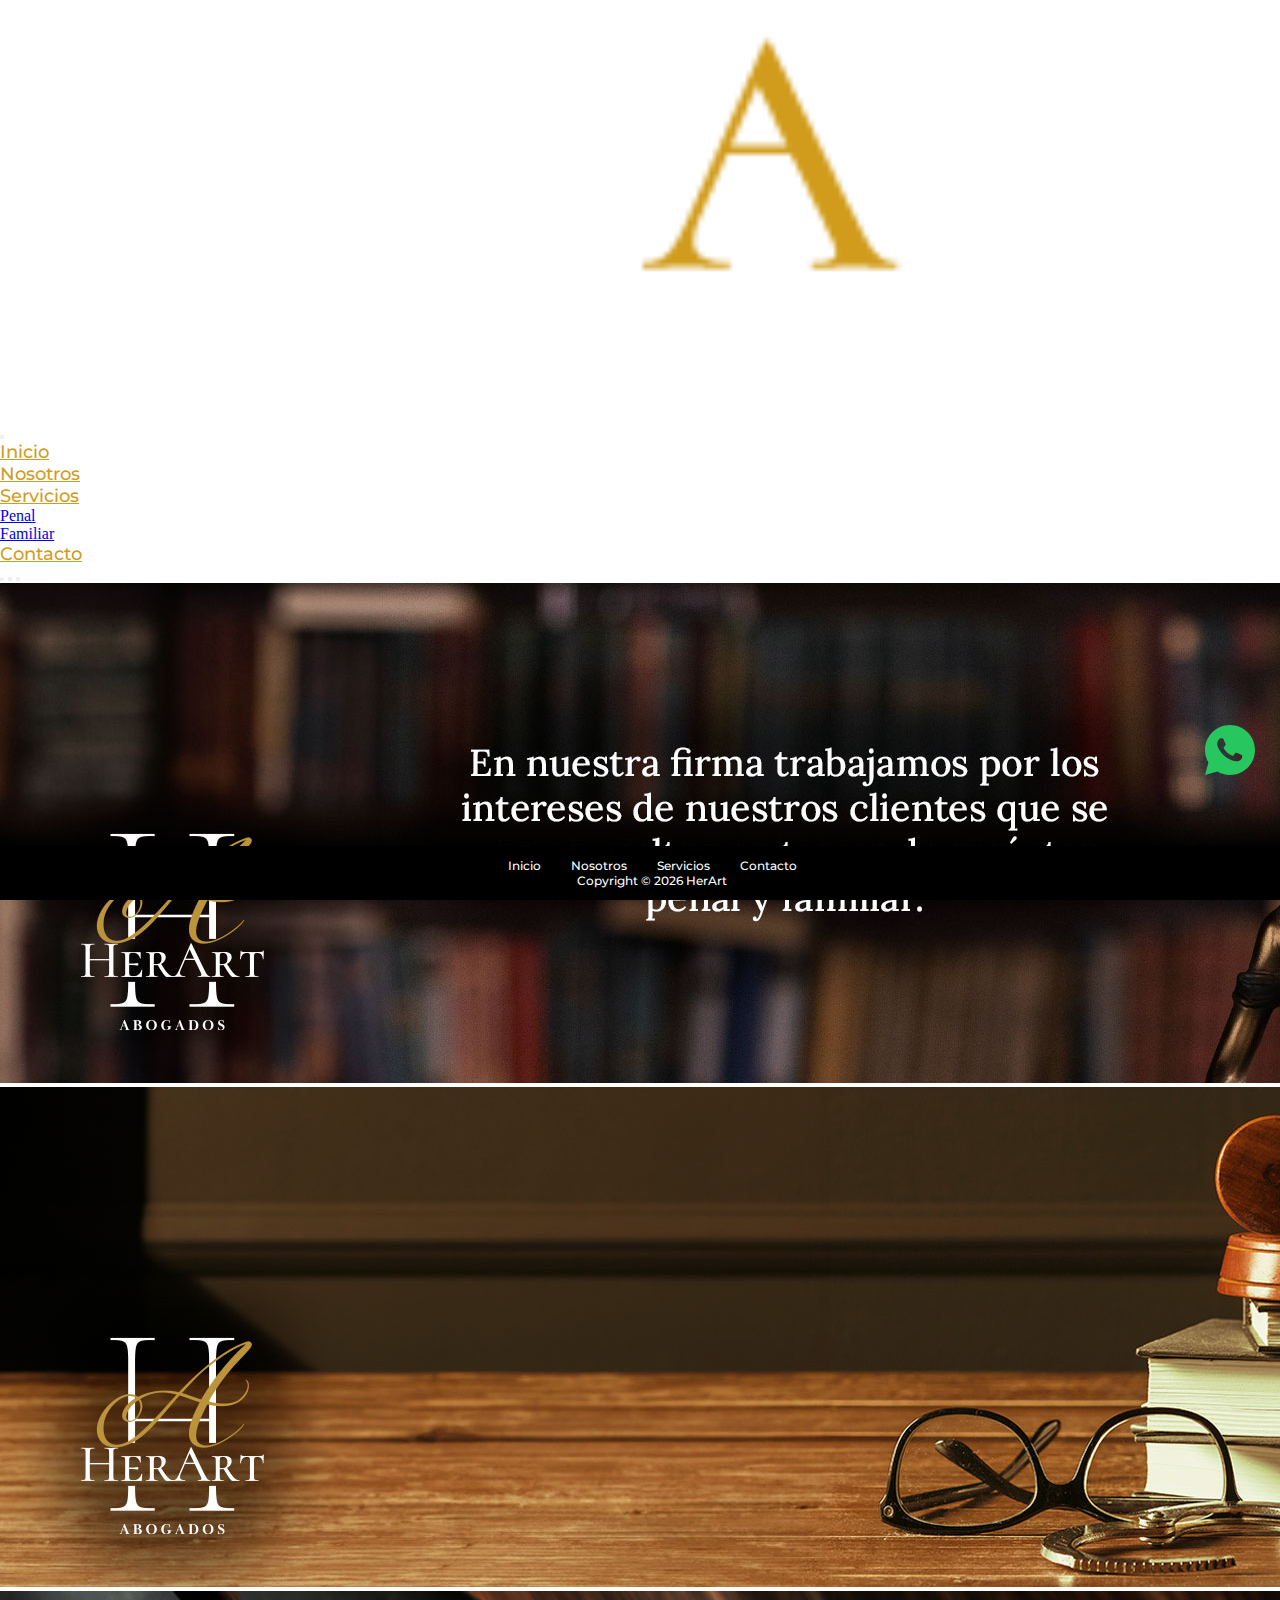
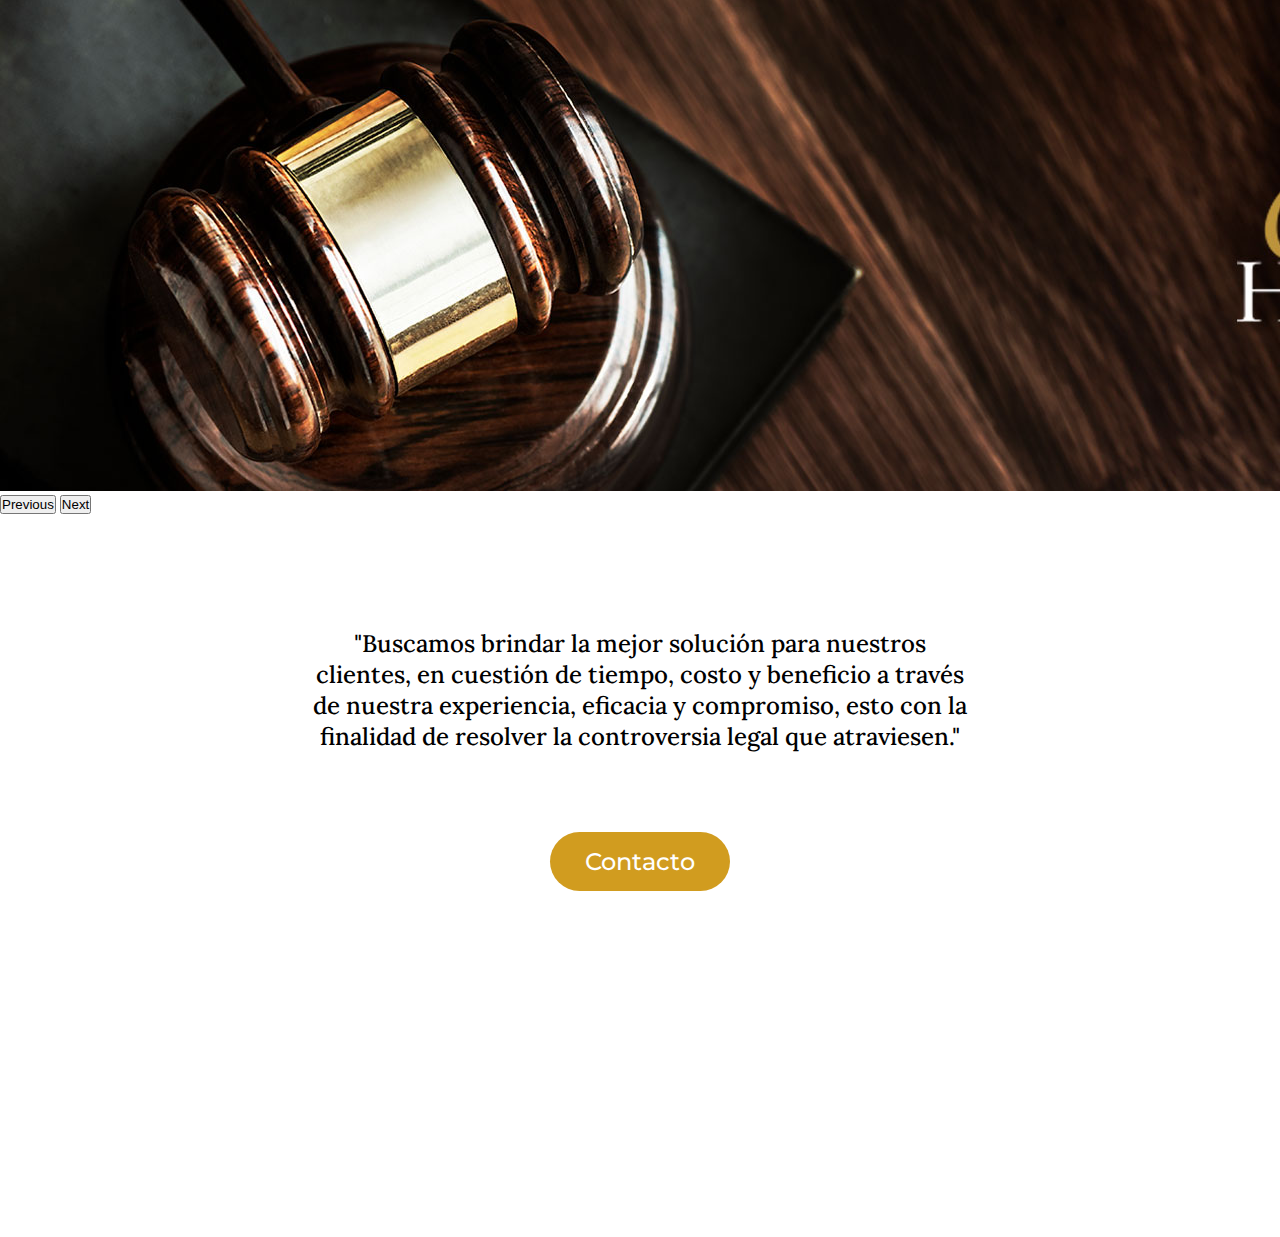
<file: index.html>
<!DOCTYPE html>
<html lang="en">

<head>
  <meta charset="UTF-8">
  <meta name="viewport" content="width=device-width, initial-scale=1.0">
  <title>Inicio | HerArt </title>
  <link rel="stylesheet" href="./css/style.css">
  <!-- StartBoost -->
  <link href="https://cdn.jsdelivr.net/npm/bootstrap@5.3.1/dist/css/bootstrap.min.css" rel="stylesheet"
    integrity="sha384-4bw+/aepP/YC94hEpVNVgiZdgIC5+VKNBQNGCHeKRQN+PtmoHDEXuppvnDJzQIu9" crossorigin="anonymous">
  <!-- GoogleFonts -->
  <link rel="preconnect" href="https://fonts.googleapis.com">
  <link rel="preconnect" href="https://fonts.gstatic.com" crossorigin>
  <link href="https://fonts.googleapis.com/css2?family=Lora:wght@600&family=Montserrat:wght@400;500&display=swap"
    rel="stylesheet">
  <!-- Favicon -->
  <link rel="shortcur icon" href="./img/index/favicon-32x32.png">
  <!-- AnimateStyle-->
  <link rel="stylesheet" href="https://cdnjs.cloudflare.com/ajax/libs/animate.css/4.1.1/animate.min.css" />
  <!-- ADS -->
  <meta name="description"
    content="Somos una firma de abogados confiable y especializada en derecho penal y derecho familiar. Ofrecemos a nuestros clientes representación legal de alta calidad, con soluciones eficientes en tiempo y costo. ¡Confíe en nosotros para proteger sus derechos y resolver sus asuntos legales con éxito!" />
  <meta name="keywords"
    content="abogados, derecho, firma de abogados, despacho de abogados, derecho penal, derecho familiar, representación legal, abogados especializados, asesoría legal, expertos legales, soluciones legales, asistencia legal, abogados de confianza, defensa legal, consultoría legal, CDMX" />
</head>

<body>

  <nav class="navbar bg-dark border-bottom border-body justify-content-center" data-bs-theme="dark">
    <!-- Navbar content -->
    <nav class="navbar navbar-expand-lg bg-dark">
      <div class="container-fluid">
        <a class="navbar-brand" href="./index.html"><img src="./img/logo.png" alt=""></a>
        <button class="navbar-toggler" type="button" data-bs-toggle="collapse" data-bs-target="#navbarNavDropdown"
          aria-controls="navbarNavDropdown" aria-expanded="false" aria-label="Toggle navigation">
          <span class="navbar-toggler-icon"></span>
        </button>
        <div class="collapse navbar-collapse" id="navbarNavDropdown">
          <ul class="navbar-nav">
            <li class="nav-item">
              <a class="nav-link active" aria-current="page" href="./index.html">Inicio</a>
            </li>
            <li class="nav-item">
              <a class="nav-link" href="./pages/nosotros.html">Nosotros</a>
            </li>
            <li class="nav-item dropdown">
              <a class="nav-link dropdown-toggle" href="#" role="button" data-bs-toggle="dropdown"
                aria-expanded="false">
                Servicios
              </a>
              <ul class="dropdown-menu">
                <li><a class="dropdown-item" href="./pages/penal.html">Penal</a></li>
                <li><a class="dropdown-item" href="./pages/civil.html">Familiar</a></li>

              </ul>
            </li>
            <li class="nav-item">
              <a class="nav-link" href="./pages/contacto.html">Contacto</a>
            </li>

          </ul>
        </div>
      </div>
    </nav>
  </nav>



  <section class="bannerCarrusel">
    <!-- Carrousel -->
    <div id="carouselExampleCaptions" class="carousel slide">
      <div class="carousel-indicators">
        <button type="button" data-bs-target="#carouselExampleCaptions" data-bs-slide-to="0" class="active"
          aria-current="true" aria-label="Slide 1"></button>
        <button type="button" data-bs-target="#carouselExampleCaptions" data-bs-slide-to="1"
          aria-label="Slide 2"></button>
        <button type="button" data-bs-target="#carouselExampleCaptions" data-bs-slide-to="2"
          aria-label="Slide 3"></button>
      </div>
      <div class="carousel-inner">
        <div class="carousel-item active">
          <img src="./img/index/slide1.jpg" class="d-block w-100" alt="...">
          <div class="carousel-caption d-none d-md-block">
            <!-- <h5>First slide label</h5>
        <p>Some representative placeholder content for the first slide.</p> -->
          </div>
        </div>
        <div class="carousel-item">

          <img src="./img/index/slide2.jpg" class="d-block w-100" alt="...">
          <div class="carousel-caption d-none d-md-block">

          </div>
        </div>
        <div class="carousel-item">
          <img src="./img/index/slide3.jpg" class="d-block w-100" alt="...">
          <div class="carousel-caption d-none d-md-block">

          </div>
        </div>
      </div>
      <button class="carousel-control-prev" type="button" data-bs-target="#carouselExampleCaptions"
        data-bs-slide="prev">
        <span class="carousel-control-prev-icon" aria-hidden="true"></span>
        <span class="visually-hidden">Previous</span>
      </button>
      <button class="carousel-control-next" type="button" data-bs-target="#carouselExampleCaptions"
        data-bs-slide="next">
        <span class="carousel-control-next-icon" aria-hidden="true"></span>
        <span class="visually-hidden">Next</span>
      </button>
    </div>
  </section>

  <div class="contenedor-index">
    <div class="texto-index">
      <p class="animate__animated animate__fadeInDown">"Buscamos brindar la mejor solución para nuestros clientes, en
        cuestión de tiempo, costo y beneficio a través de
        nuestra experiencia, eficacia y compromiso, esto con la finalidad de resolver la controversia legal que
        atraviesen."</p>
      <button class="buttoncontact"><a href="./pages/contacto.html">Contacto</a></button>
    </div>
  </div>



  <!-- WhatsApp -->
  <div class="whatsapp">
    <a href="https://wa.me/525561527028?text=Hola, quisiera información sobre un servicio" target="_blank"><img
        src="./img/whatsapp-fill.svg" alt=""></a>
  </div>



  <footer class="footerArea">
    <ul>
      <li><a href="./index.html">Inicio</a></li>
      <li><a href="./pages/nosotros.html">Nosotros</a></li>
      <li><a href="./pages/penal.html">Servicios</a></li>
      <li><a href="./pages/civil.html">Contacto</a></li>
    </ul>

    <!-- Copywrite Text -->
    <p class="copywrite-text"><a href="#"></a>
      Copyright &copy;
      <script>document.write(new Date().getFullYear());</script> HerArt
    </p>

  </footer>

</body>
<!-- EndBoost -->
<script src="https://cdn.jsdelivr.net/npm/bootstrap@5.3.1/dist/js/bootstrap.bundle.min.js"
  integrity="sha384-HwwvtgBNo3bZJJLYd8oVXjrBZt8cqVSpeBNS5n7C8IVInixGAoxmnlMuBnhbgrkm" crossorigin="anonymous"></script>

</html>
</file>
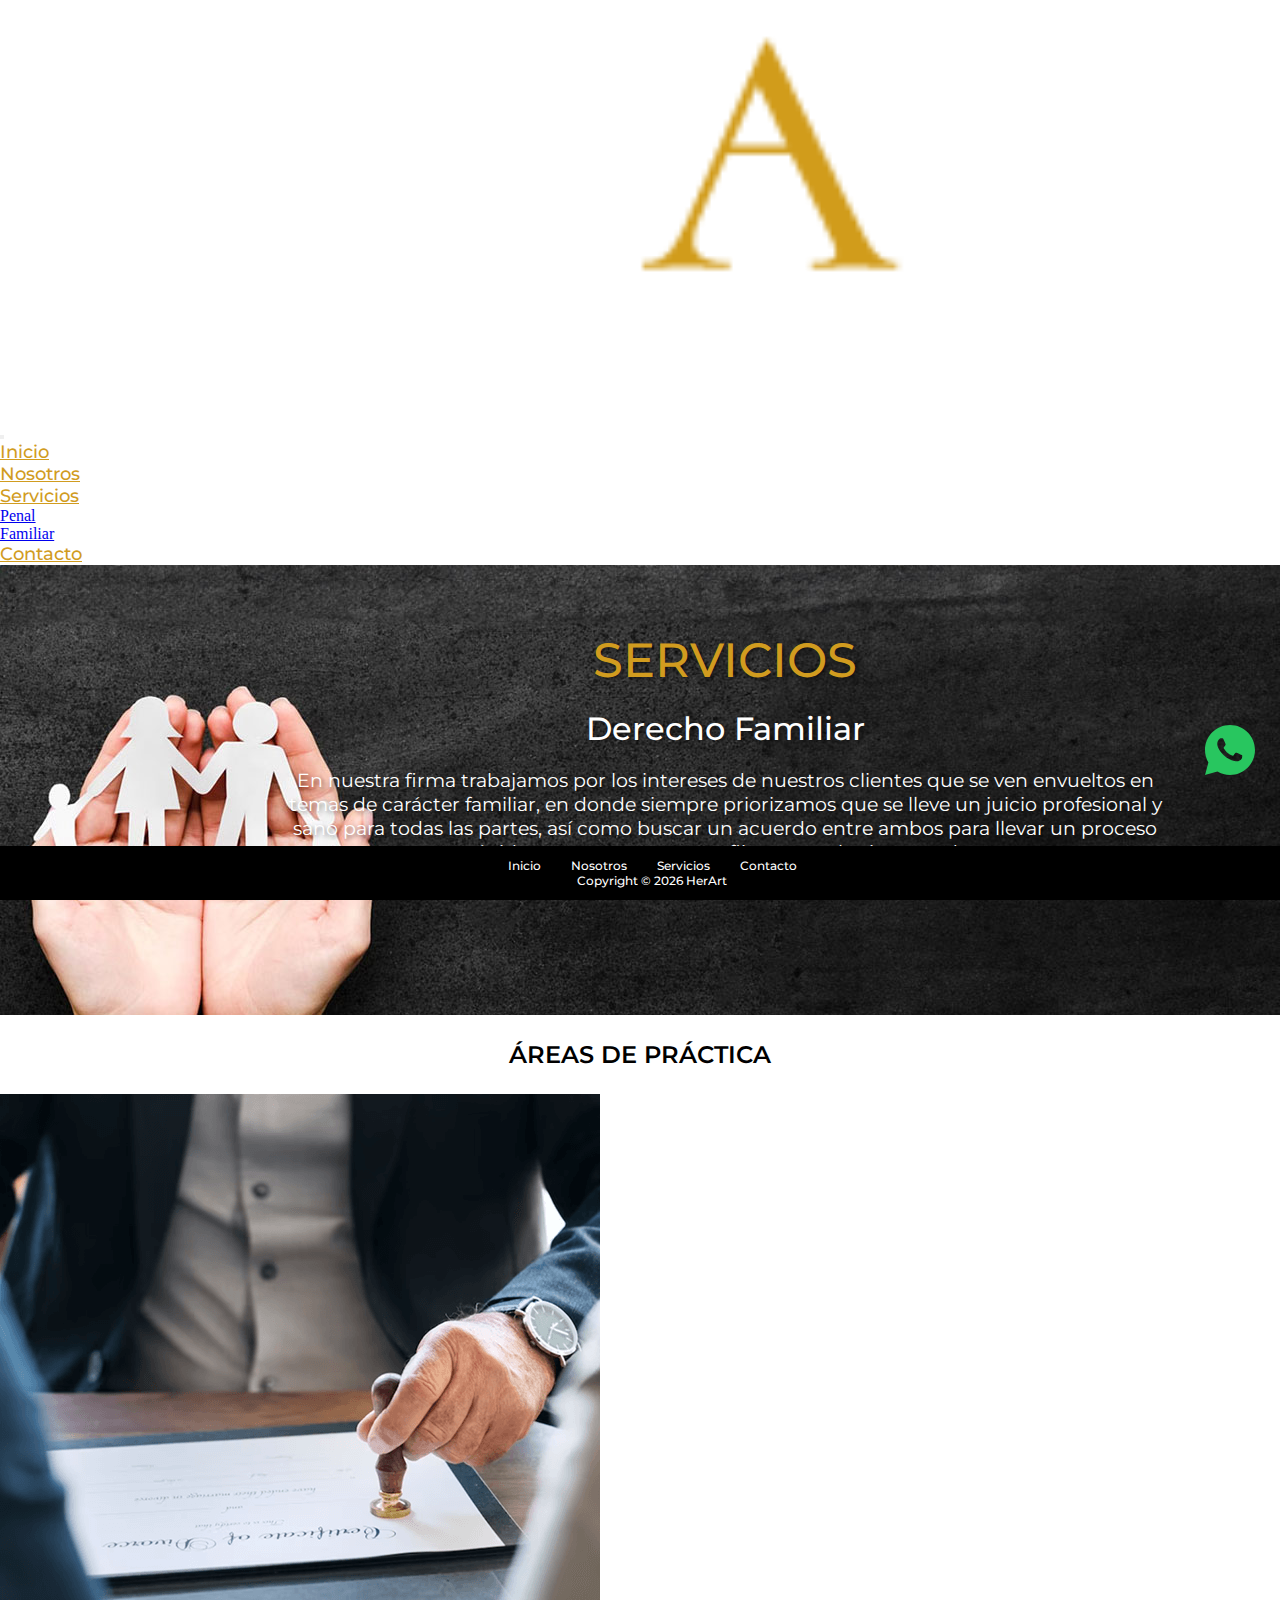
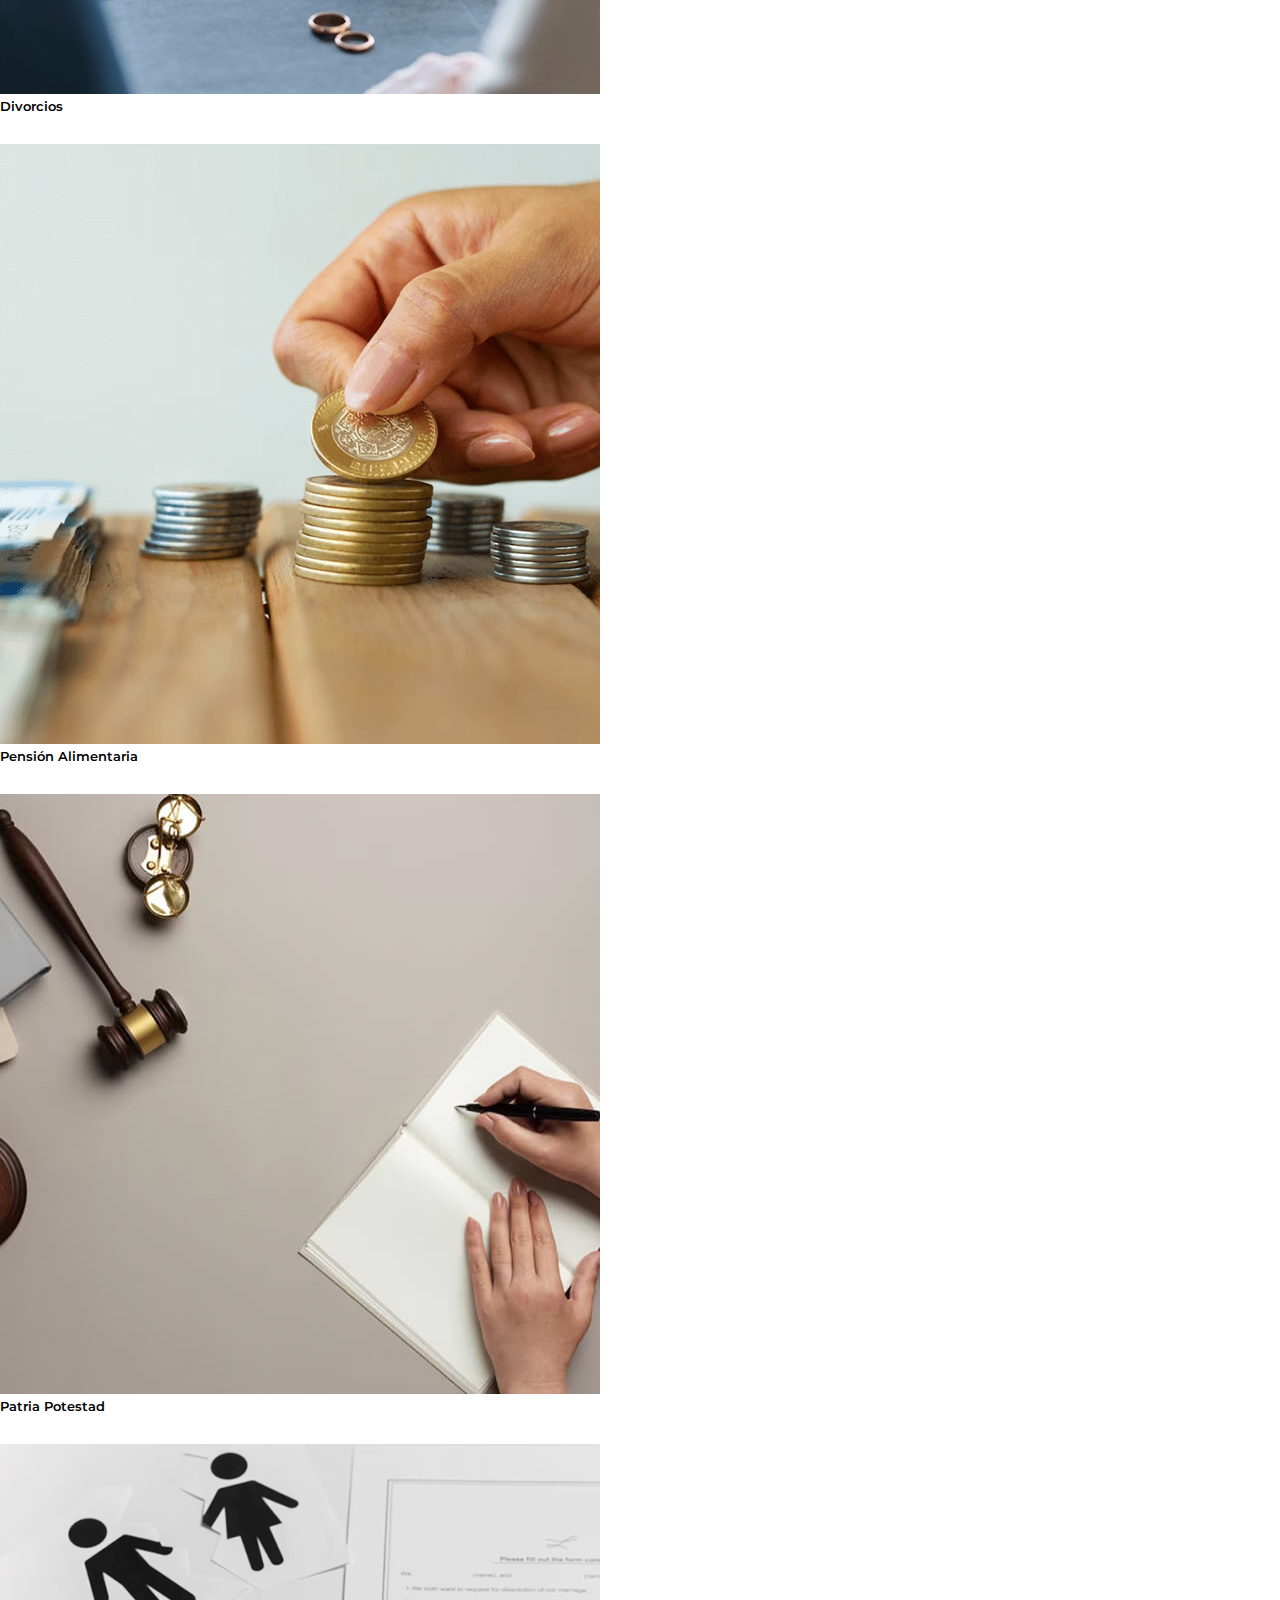
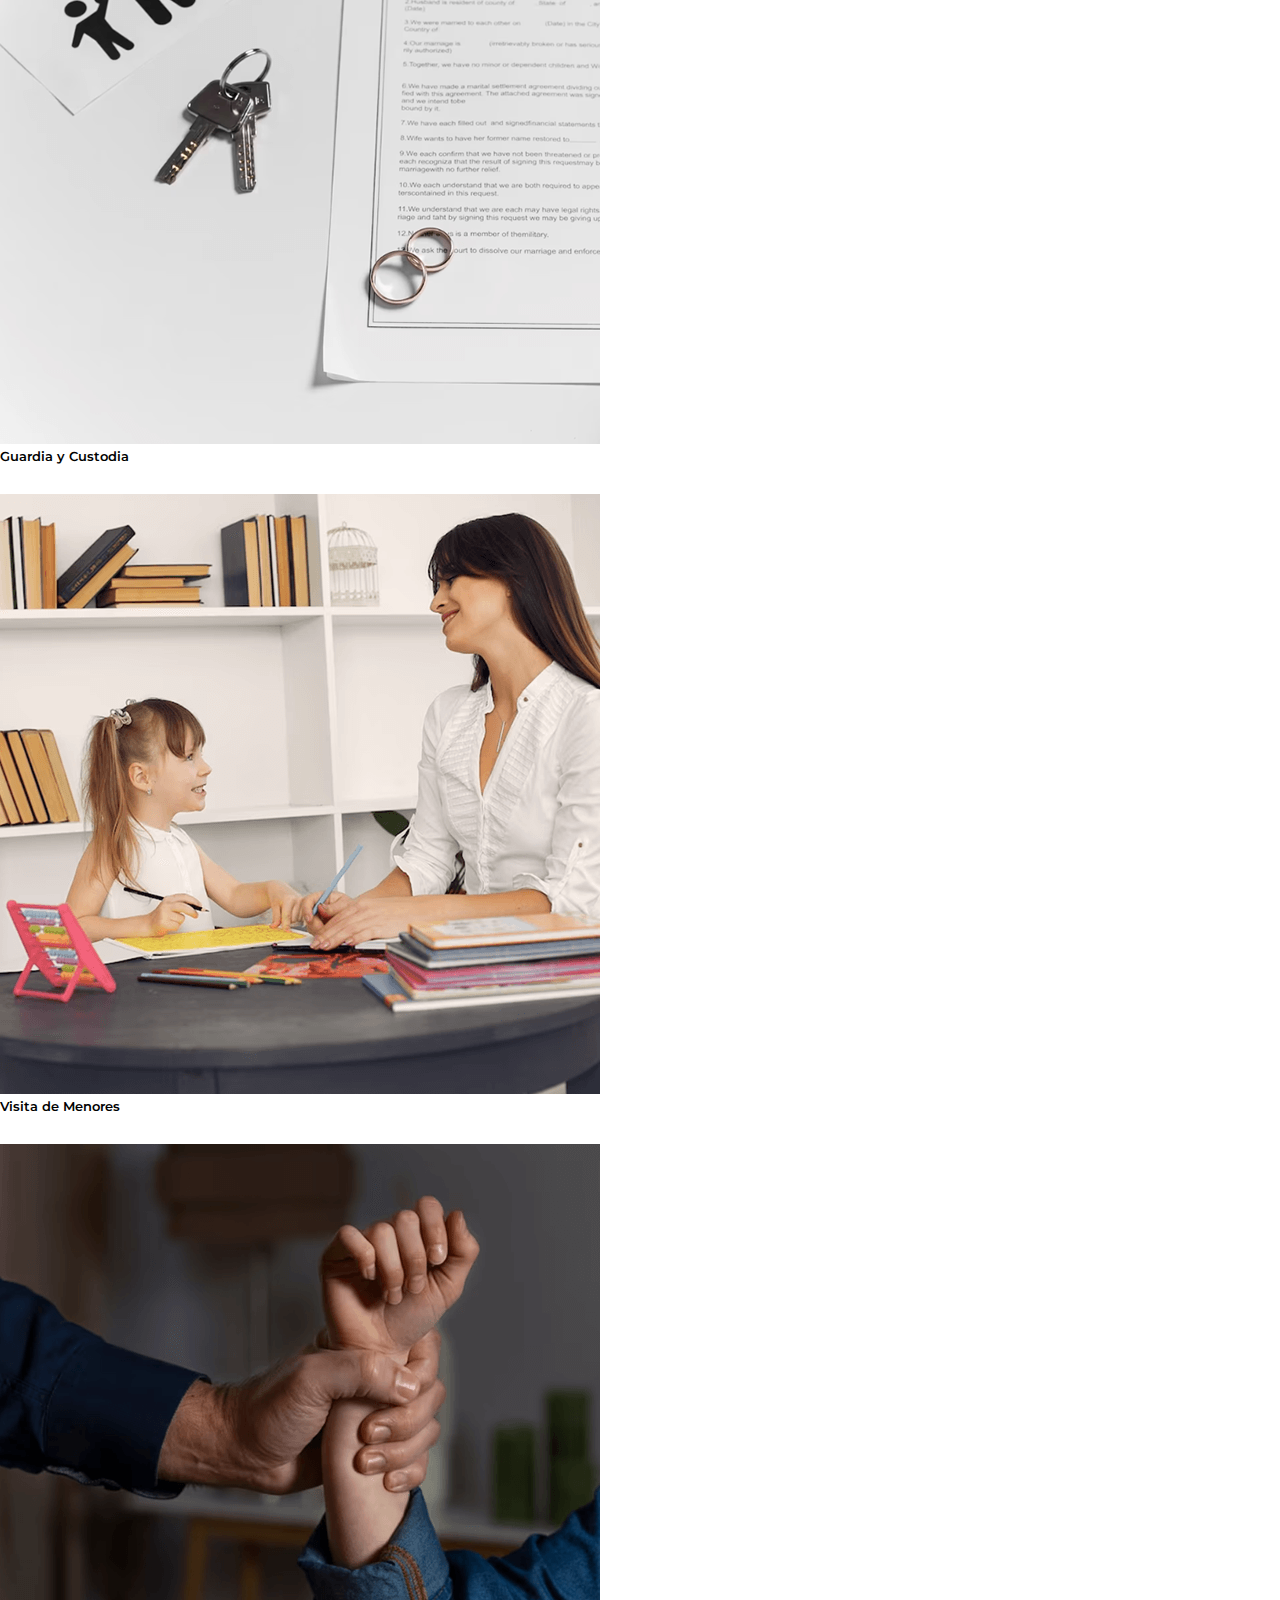
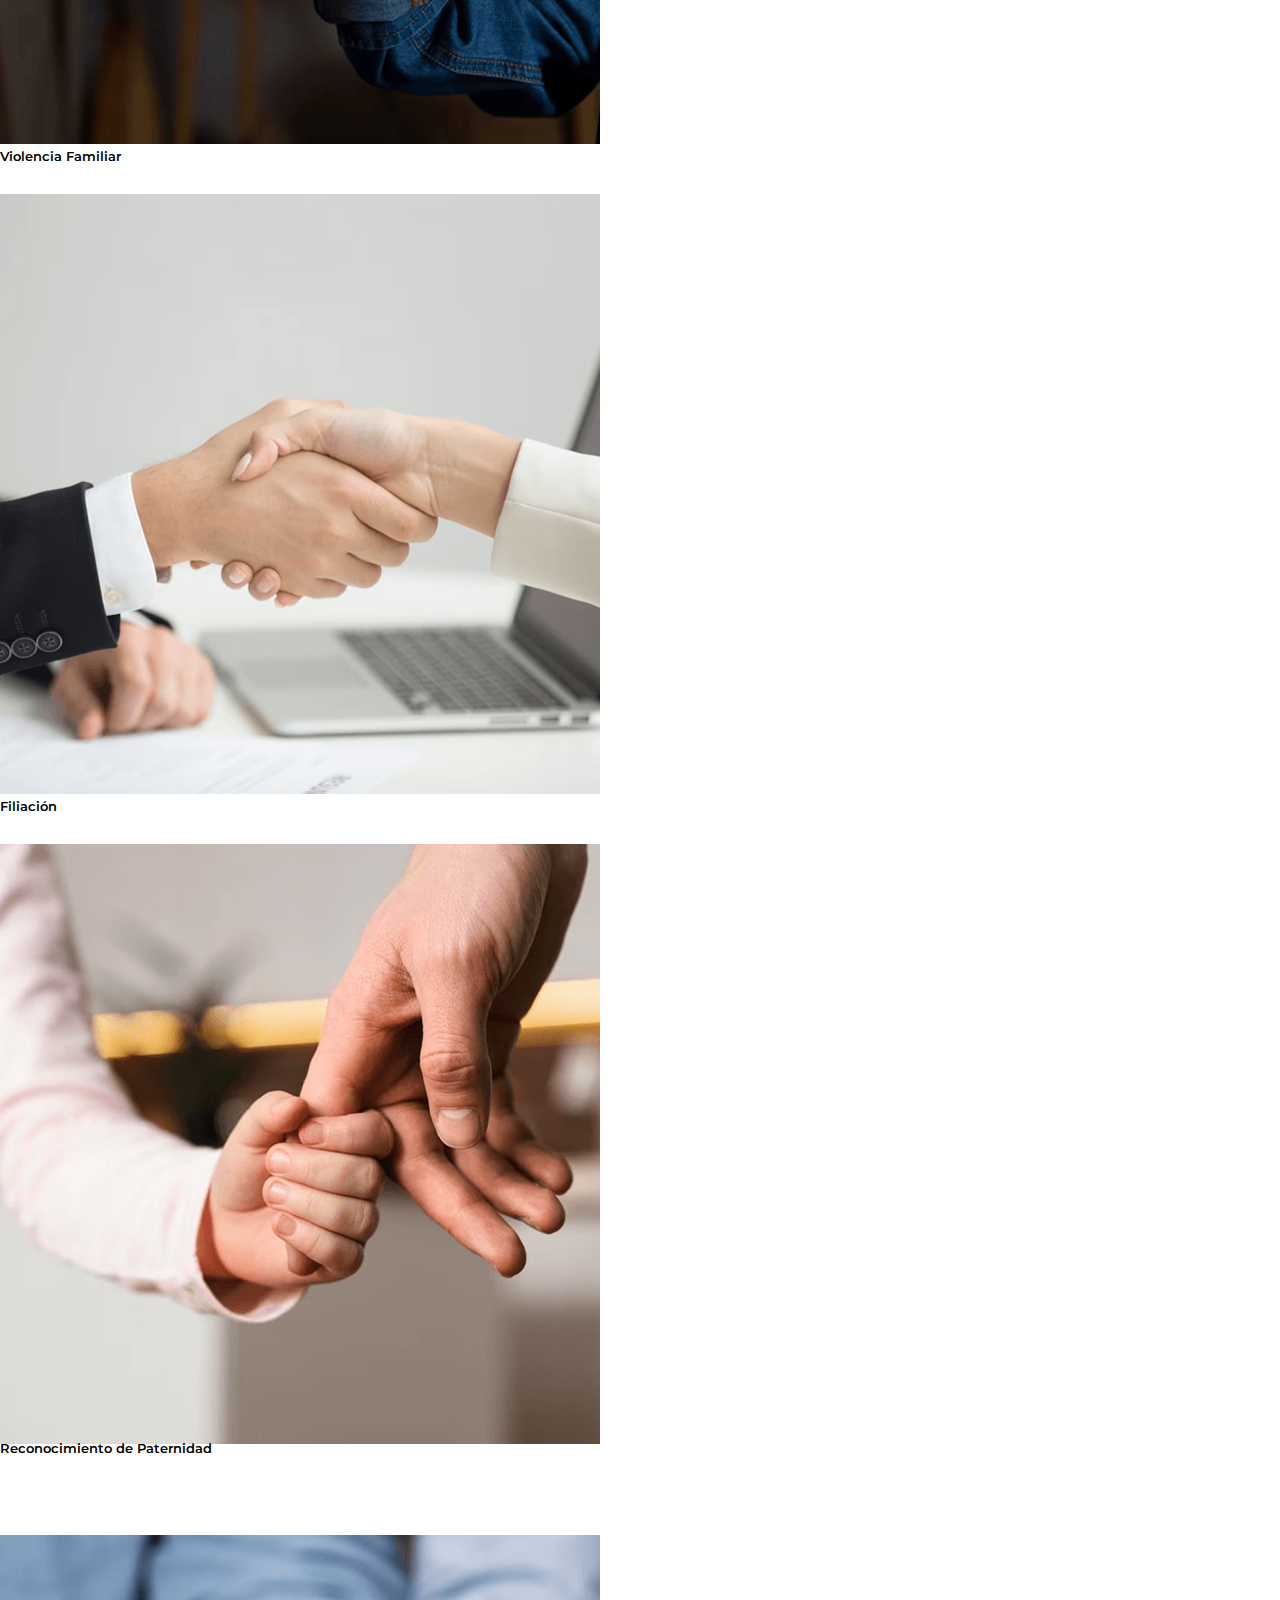
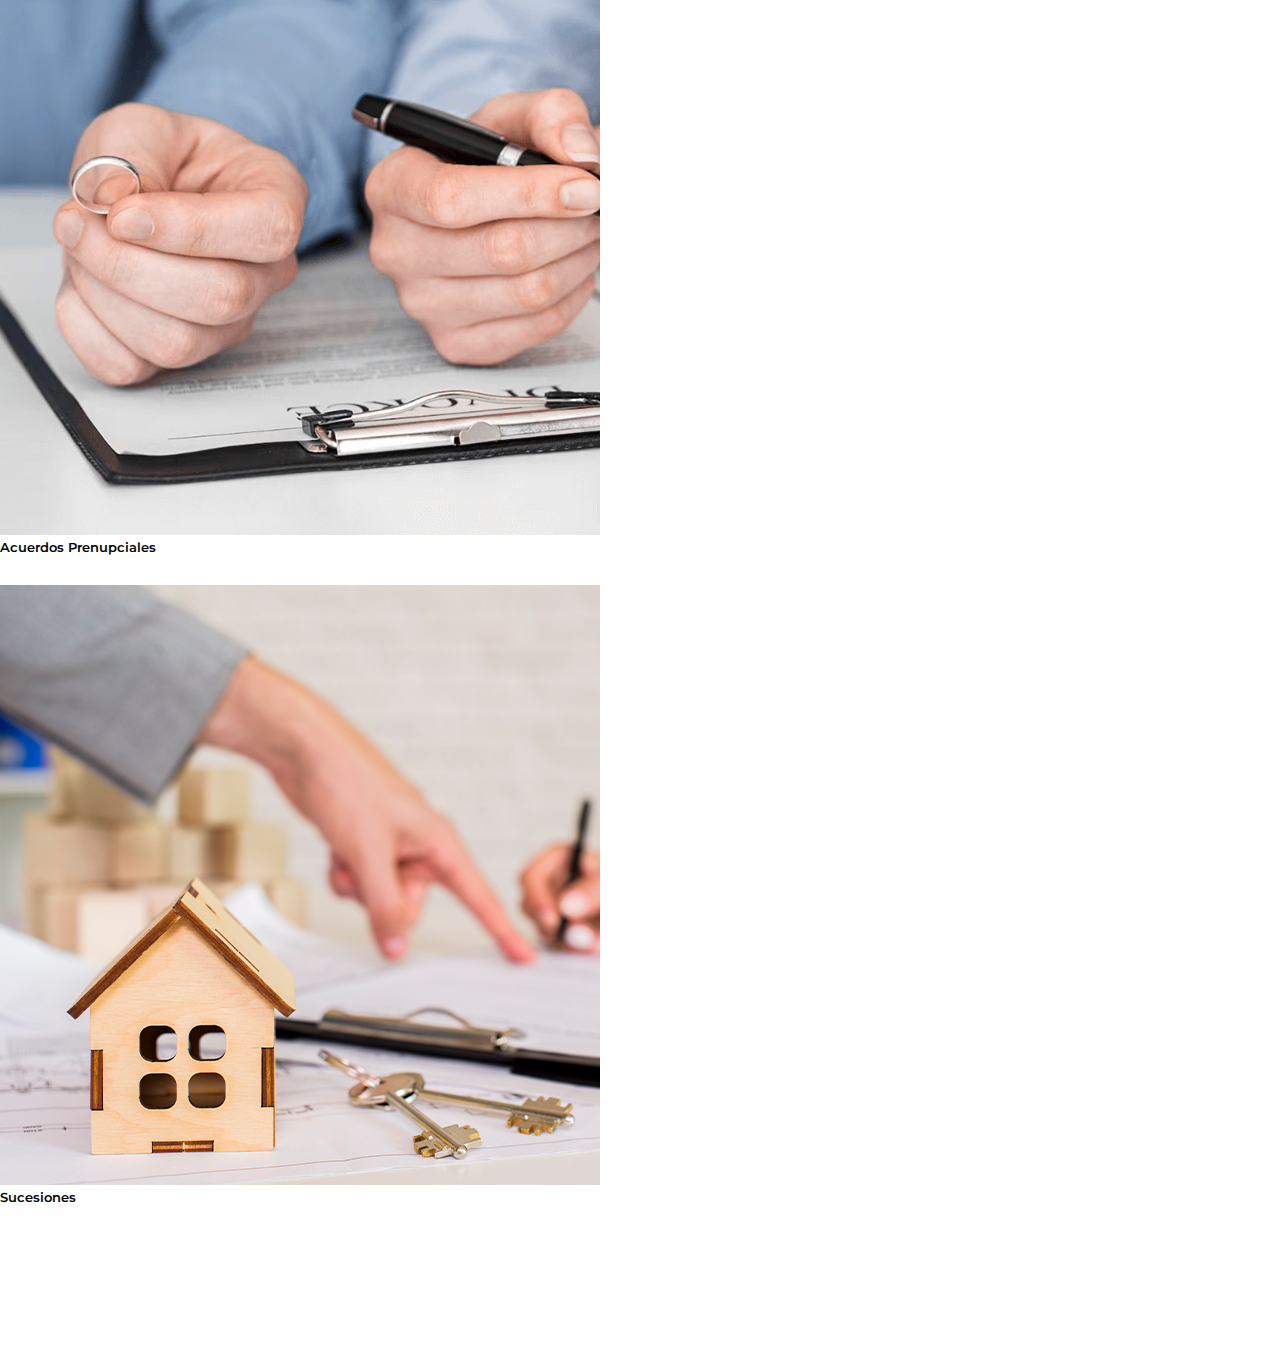
<file: pages/familiar.html>
<!DOCTYPE html>
<html lang="en">

<head>
  <meta charset="UTF-8">
  <meta name="viewport" content="width=device-width, initial-scale=1.0">
  <title>Derecho Familiar | HerArt </title>
  <link rel="stylesheet" href="../css/style.css">
  <!-- StartBoost -->
  <link href="https://cdn.jsdelivr.net/npm/bootstrap@5.3.1/dist/css/bootstrap.min.css" rel="stylesheet"
    integrity="sha384-4bw+/aepP/YC94hEpVNVgiZdgIC5+VKNBQNGCHeKRQN+PtmoHDEXuppvnDJzQIu9" crossorigin="anonymous">
       <!-- GoogleFonts -->
  <link rel="preconnect" href="https://fonts.googleapis.com">
  <link rel="preconnect" href="https://fonts.gstatic.com" crossorigin>
  <link href="https://fonts.googleapis.com/css2?family=Lora:wght@600&family=Montserrat:wght@400;500&display=swap"
    rel="stylesheet">
  <!-- Favicon -->
  <link rel="shortcur icon" href="../img/index/favicon-32x32.png">
     <!-- Animaciones -->
     <link  rel="stylesheet"
     href="https://cdnjs.cloudflare.com/ajax/libs/animate.css/4.1.1/animate.min.css"/>

      <!-- ADS -->
  <meta name="description"
  content="Somos una firma de abogados confiable y especializada en derecho penal y derecho familiar. Ofrecemos a nuestros clientes representación legal de alta calidad, con soluciones eficientes en tiempo y costo. ¡Confíe en nosotros para proteger sus derechos y resolver sus asuntos legales con éxito!" />
<meta name="keywords"
  content="abogados, derecho, firma de abogados, despacho de abogados, derecho penal, derecho familiar, representación legal, abogados especializados, asesoría legal, expertos legales, soluciones legales, asistencia legal, abogados de confianza, defensa legal, consultoría legal, CDMX" />
</head>

<body>

  <nav class="navbar bg-dark border-bottom border-body justify-content-center" data-bs-theme="dark">
    <!-- Navbar content -->
    <nav class="navbar navbar-expand-lg bg-dark">
      <div class="container-fluid">
        <a class="navbar-brand" href="../index.html"><img src="../img/logo.png" alt=""></a>
        <button class="navbar-toggler" type="button" data-bs-toggle="collapse" data-bs-target="#navbarNavDropdown"
          aria-controls="navbarNavDropdown" aria-expanded="false" aria-label="Toggle navigation">
          <span class="navbar-toggler-icon"></span>
        </button>
        <div class="collapse navbar-collapse" id="navbarNavDropdown">
          <ul class="navbar-nav">
            <li class="nav-item">
              <a class="nav-link" aria-current="page" href="../index.html">Inicio</a>
            </li>
            <li class="nav-item">
              <a class="nav-link" href="./nosotros.html">Nosotros</a>
            </li>
            <li class="nav-item dropdown">
              <a class="nav-link dropdown-toggle active" href="#" role="button" data-bs-toggle="dropdown"
                aria-expanded="false">
                Servicios
              </a>
              <ul class="dropdown-menu">
                <li><a class="dropdown-item" href="./penal.html">Penal</a></li>
                <li><a class="dropdown-item" href="./familiar.html">Familiar</a></li>

              </ul>
            </li>
            <li class="nav-item">
              <a class="nav-link" href="./contacto.html">Contacto</a>
            </li>

          </ul>
        </div>
      </div>
    </nav>
  </nav>

  
  <section>
    <div class="heroBannerFamiliar">
    
    <div class="tituloFamiliar">
    
      <h1>SERVICIOS</h1>
        <h2>Derecho Familiar </h2>
          <p>En nuestra firma trabajamos por los intereses de nuestros clientes que se ven envueltos en temas de carácter familiar, en donde siempre priorizamos que se lleve un juicio profesional y sano para todas las partes, así como buscar un acuerdo entre ambos para llevar un proceso rápido y que no genere conflictos para los interesados.
          </p>
        
      </div>
    
    </div>
    </section>

<div class="containerCardsFamiliar">
<div class="tittleFamiliarCards">
<h2>ÁREAS DE PRÁCTICA</h2>
</div>
<div class="cardsFamiliar">
<div class="container">
  <div class="row justify-content-center gy-3">
    <div class="col-md-3">
      <div class="card">
        <img src="../img/servicios/05_divorcio.png" class="card-img-top" alt="Image 1">
        <div class="card-body">
          <h5 class="card-title text-center">Divorcios</h5>
        </div>
      </div>
    </div>
    <div class="col-md-3">
      <div class="card">
        <img src="../img/servicios/06_pension.png" class="card-img-top" alt="Image 2">
        <div class="card-body">
          <h5 class="card-title text-center">Pensión Alimentaria</h5>
        </div>
      </div>
    </div>

    <div class="col-md-3">
      <div class="card">
        <img src="../img/servicios/patriapotestad.jpg" class="card-img-top" alt="Image 3">
        <div class="card-body">
          <h5 class="card-title text-center">Patria Potestad</h5>
        </div>
      </div>
    </div></div>

    <div class="row justify-content-center gy-3">
    <div class="col-md-3">
      <div class="card">
        <img src="../img/servicios/07_custodia.png" class="card-img-top" alt="Image 4">
        <div class="card-body">
          <h5 class="card-title text-center">Guardia y Custodia</h5>
        </div>
      </div>
    </div>
    
    <div class="col-md-3">
      <div class="card">
        <img src="../img/servicios/08_visita.png" class="card-img-top" alt="Image 5">
        <div class="card-body">
          <h5 class="card-title text-center">Visita de Menores</h5>
        </div>
      </div>
    </div>

    <div class="col-md-3">
      <div class="card">
        <img src="../img/servicios/09_violencia.png" class="card-img-top" alt="Image 5">
        <div class="card-body">
          <h5 class="card-title text-center">Violencia Familiar</h5>
        </div>
      </div>
    </div></div>


    <div class="row justify-content-center gy-3">
      <div class="col-md-3">
        <div class="card">
          <img src="../img/servicios/10_filiacion.png" class="card-img-top" alt="Image 4">
          <div class="card-body">
            <h5 class="card-title text-center">Filiación</h5>
          </div>
        </div>
      </div>
      
      <div class="col-md-3">
        <div class="card custom-card">
          <img src="../img/servicios/11_paternidad.png" class="card-img-top" alt="Image 5">
          <div class="card-body">
            <h5 class="card-title text-center">Reconocimiento de Paternidad</h5>
          </div>
        </div>
      </div>

      <div class="col-md-3">
        <div class="card">
          <img src="../img/servicios/12_acuerdospn.png" class="card-img-top" alt="Image 5">
          <div class="card-body">
            <h5 class="card-title text-center">Acuerdos Prenupciales</h5>
          </div>
        </div>
      </div></div>

      <div class="row justify-content-center gy-3">
        <div class="col-md-3">
          <div class="card">
            <img src="../img/servicios/13_sucesiones.png" class="card-img-top" alt="Image 4">
            <div class="card-body">
              <h5 class="card-title text-center">Sucesiones</h5>
            </div>
          </div>
        </div>
     
  
    </div>
  </div>
</div>




 <!-- WhatsApp -->
 <div class="whatsapp">
  <a href="https://wa.me/525561527028?text=Hola, quisiera información sobre un servicio" target="_blank"><img src="../img/whatsapp-fill.svg"  alt=""></a>
  </div>
  

      <footer class="footerArea">
        <ul>
          <li><a href="../index.html">Inicio</a></li>
          <li><a href="./nosotros.html">Nosotros</a></li>
          <li><a href="./penal.html">Servicios</a></li>
          <li><a href="./contacto.html">Contacto</a></li>
        </ul>

        <!-- Copywrite Text -->
        <p class="copywrite-text"><a href="#"></a>
          Copyright &copy;
          <script>document.write(new Date().getFullYear());</script> HerArt
        </p>

      </footer>

</body>
<!-- EndBoost -->
<script src="https://cdn.jsdelivr.net/npm/bootstrap@5.3.1/dist/js/bootstrap.bundle.min.js"
  integrity="sha384-HwwvtgBNo3bZJJLYd8oVXjrBZt8cqVSpeBNS5n7C8IVInixGAoxmnlMuBnhbgrkm" crossorigin="anonymous"></script>

</html>
</file>
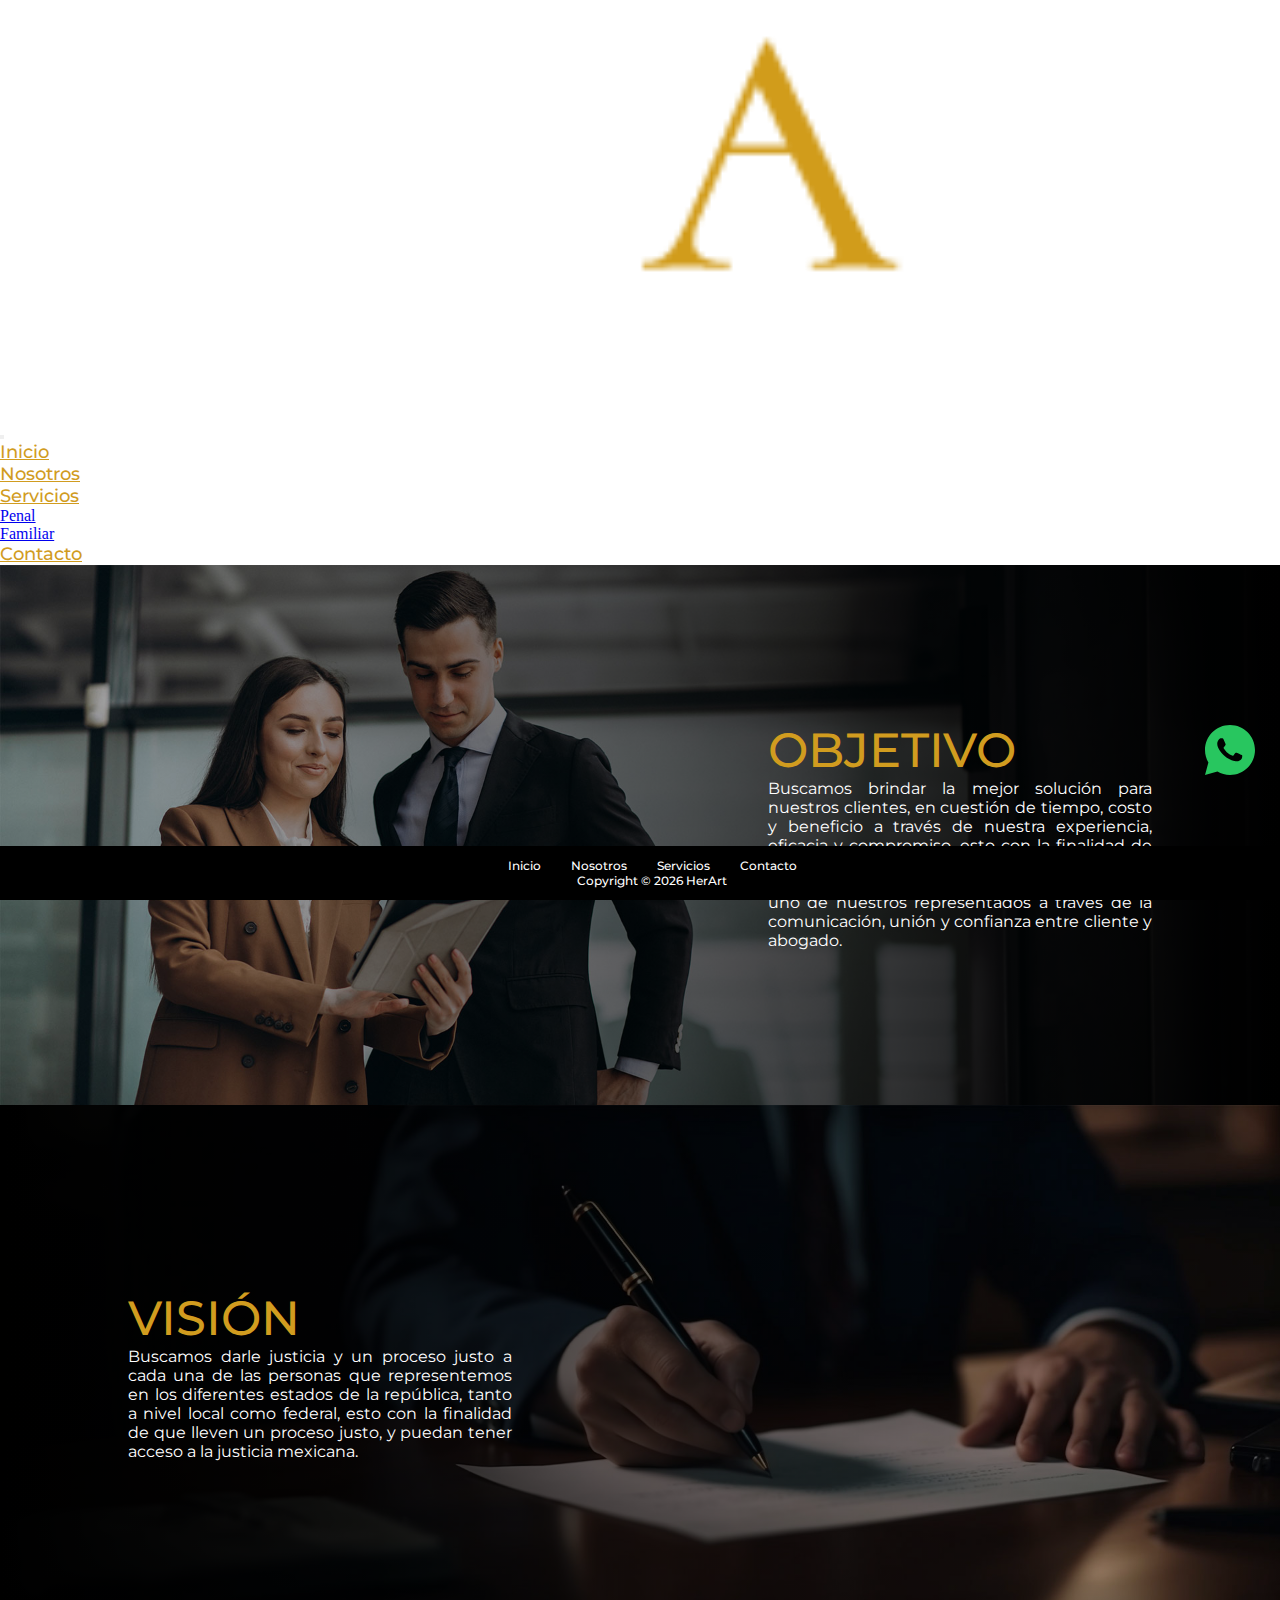
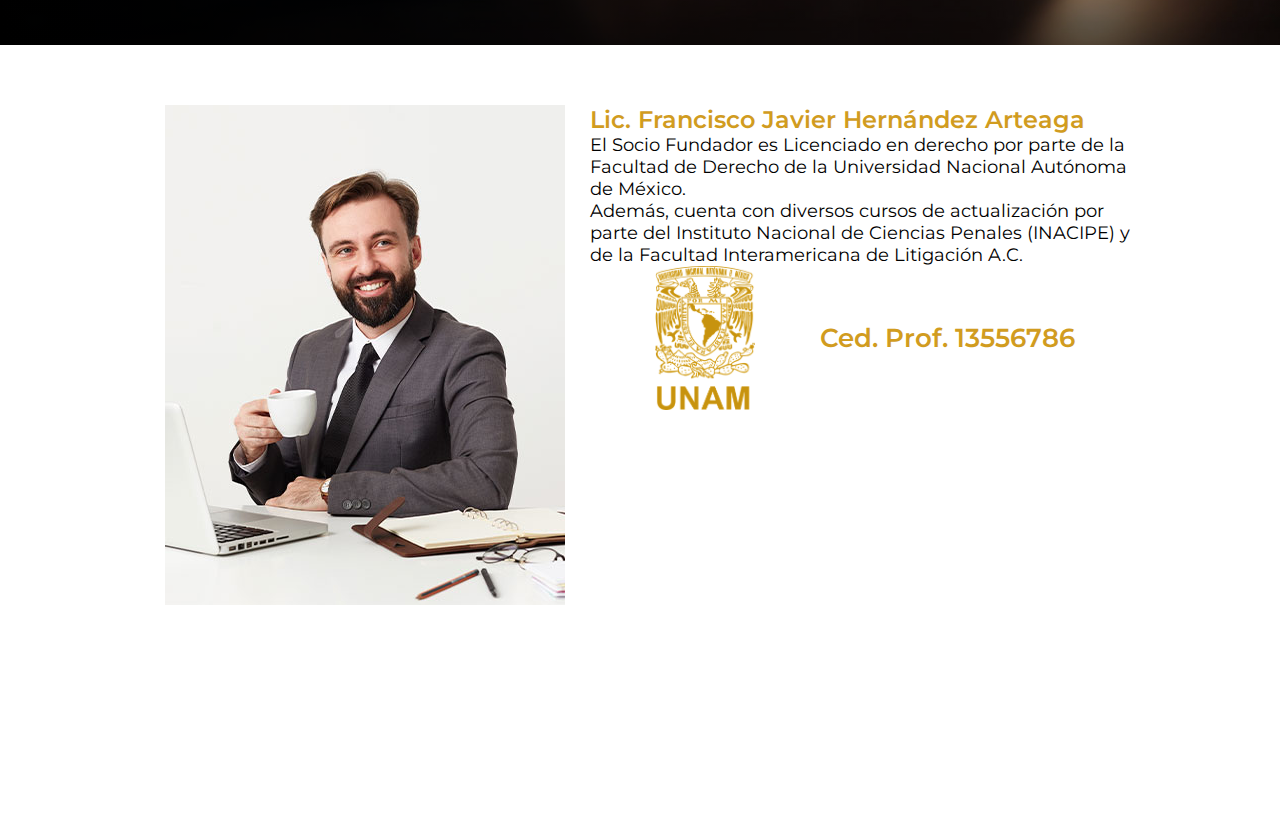
<file: pages/nosotros.html>
<!DOCTYPE html>
<html lang="en">

<head>
  <meta charset="UTF-8">
  <meta name="viewport" content="width=device-width, initial-scale=1.0">
  <title>Nosotros | HerArt </title>
  <link rel="stylesheet" href="../css/style.css">
  <!-- StartBoost -->
  <link href="https://cdn.jsdelivr.net/npm/bootstrap@5.3.1/dist/css/bootstrap.min.css" rel="stylesheet"
    integrity="sha384-4bw+/aepP/YC94hEpVNVgiZdgIC5+VKNBQNGCHeKRQN+PtmoHDEXuppvnDJzQIu9" crossorigin="anonymous">
  <!-- GoogleFonts -->
  <link rel="preconnect" href="https://fonts.googleapis.com">
  <link rel="preconnect" href="https://fonts.gstatic.com" crossorigin>
  <link href="https://fonts.googleapis.com/css2?family=Lora:wght@600&family=Montserrat:wght@400;500&display=swap"
    rel="stylesheet">
  <!-- Favicon -->
  <link rel="shortcur icon" href="../img/index/favicon-32x32.png">
 <!-- ADS -->
 <meta name="description"
 content="Somos una firma de abogados confiable y especializada en derecho penal y derecho familiar. Ofrecemos a nuestros clientes representación legal de alta calidad, con soluciones eficientes en tiempo y costo. ¡Confíe en nosotros para proteger sus derechos y resolver sus asuntos legales con éxito!" />
<meta name="keywords"
 content="abogados, derecho, firma de abogados, despacho de abogados, derecho penal, derecho familiar, representación legal, abogados especializados, asesoría legal, expertos legales, soluciones legales, asistencia legal, abogados de confianza, defensa legal, consultoría legal, CDMX" />

</head>

<body>

  <nav class="navbar bg-dark border-bottom border-body justify-content-center" data-bs-theme="dark">
    <!-- Navbar content -->
    <nav class="navbar navbar-expand-lg bg-dark">
      <div class="container-fluid">
        <a class="navbar-brand" href="../index.html"><img src="../img/logo.png" alt=""></a>
        <button class="navbar-toggler" type="button" data-bs-toggle="collapse" data-bs-target="#navbarNavDropdown"
          aria-controls="navbarNavDropdown" aria-expanded="false" aria-label="Toggle navigation">
          <span class="navbar-toggler-icon"></span>
        </button>
        <div class="collapse navbar-collapse" id="navbarNavDropdown">
          <ul class="navbar-nav">
            <li class="nav-item">
              <a class="nav-link" aria-current="page" href="../index.html">Inicio</a>
            </li>
            <li class="nav-item">
              <a class="nav-link active" href="./nosotros.html">Nosotros</a>
            </li>
            <li class="nav-item dropdown">
              <a class="nav-link dropdown-toggle" href="#" role="button" data-bs-toggle="dropdown"
                aria-expanded="false">
                Servicios
              </a>
              <ul class="dropdown-menu">
                <li><a class="dropdown-item" href="./penal.html">Penal</a></li>
                <li><a class="dropdown-item" href="./familiar.html">Familiar</a></li>
              </ul>
            </li>
            <li class="nav-item">
              <a class="nav-link" href="./contacto.html">Contacto</a>
            </li>

          </ul>
        </div>
      </div>
    </nav>
  </nav>


  <div class="contenedor-objetivo">
    <div class="nosotros-text">
      <h1>OBJETIVO</h1>
      <p>Buscamos brindar la mejor solución para nuestros clientes, en cuestión de tiempo, costo y beneficio a través de
        nuestra experiencia, eficacia y compromiso, esto con la finalidad de resolver la controversia legal que
        atraviesen. Así mismo se apoya de una manera integra a cada uno de nuestros representados a través de la
        comunicación, unión y confianza entre cliente y abogado. </p>
    </div>
  </div>


  <div class="contenedor-vision">
    <div class="nosotros-text">
      <h1>VISIÓN</h1>
      <p>Buscamos darle justicia y un proceso justo a cada una de las personas que representemos en los diferentes
        estados de la república, tanto a nivel local como federal, esto con la finalidad de que lleven un proceso justo,
        y puedan tener acceso a la justicia mexicana.</p>
    </div>
  </div>
  <div class="equipo">
    <div class="contenedor-equipo">
      <div class="equipo-text">
        <div class="foto">
          <img src="../img/nosotros/equipo.jpg" alt="">
        </div>
        <h1>Lic. Francisco Javier Hernández Arteaga</h1>
        <p>El Socio Fundador es Licenciado en derecho por parte de la Facultad de Derecho de la Universidad Nacional
          Autónoma de México. </p>

        <p>Además, cuenta con diversos cursos de actualización por parte del Instituto Nacional de Ciencias Penales
          (INACIPE) y de la Facultad Interamericana de Litigación A.C. </p>
        <div class="cedula">
          <img src="../img/nosotros/universidad-nacional-autonoma-de-mexico-unam-logo-004BCD00B1-seeklogo.com.png"
            alt="">
          <h2>Ced. Prof. 13556786</h2>

        </div>
      </div>
    </div>
    <br>
  </div>

  <!-- WhatsApp -->
  <div class="whatsapp">
    <a href="https://wa.me/525561527028?text=Hola, quisiera información sobre un servicio" target="_blank"><img
        src="../img/whatsapp-fill.svg" alt=""></a>
  </div>



  <footer class="footerArea">
    <ul>
      <li><a href="../index.html">Inicio</a></li>
      <li><a href="./nosotros.html">Nosotros</a></li>
      <li><a href="./penal.html">Servicios</a></li>
      <li><a href="./contacto.html">Contacto</a></li>
    </ul>

    <!-- Copywrite Text -->
    <p class="copywrite-text"><a href="#"></a>
      Copyright &copy;
      <script>document.write(new Date().getFullYear());</script> HerArt
    </p>


  </footer>

</body>
<!-- EndBoost -->
<script src="https://cdn.jsdelivr.net/npm/bootstrap@5.3.1/dist/js/bootstrap.bundle.min.js"
  integrity="sha384-HwwvtgBNo3bZJJLYd8oVXjrBZt8cqVSpeBNS5n7C8IVInixGAoxmnlMuBnhbgrkm" crossorigin="anonymous"></script>

</html>
</file>
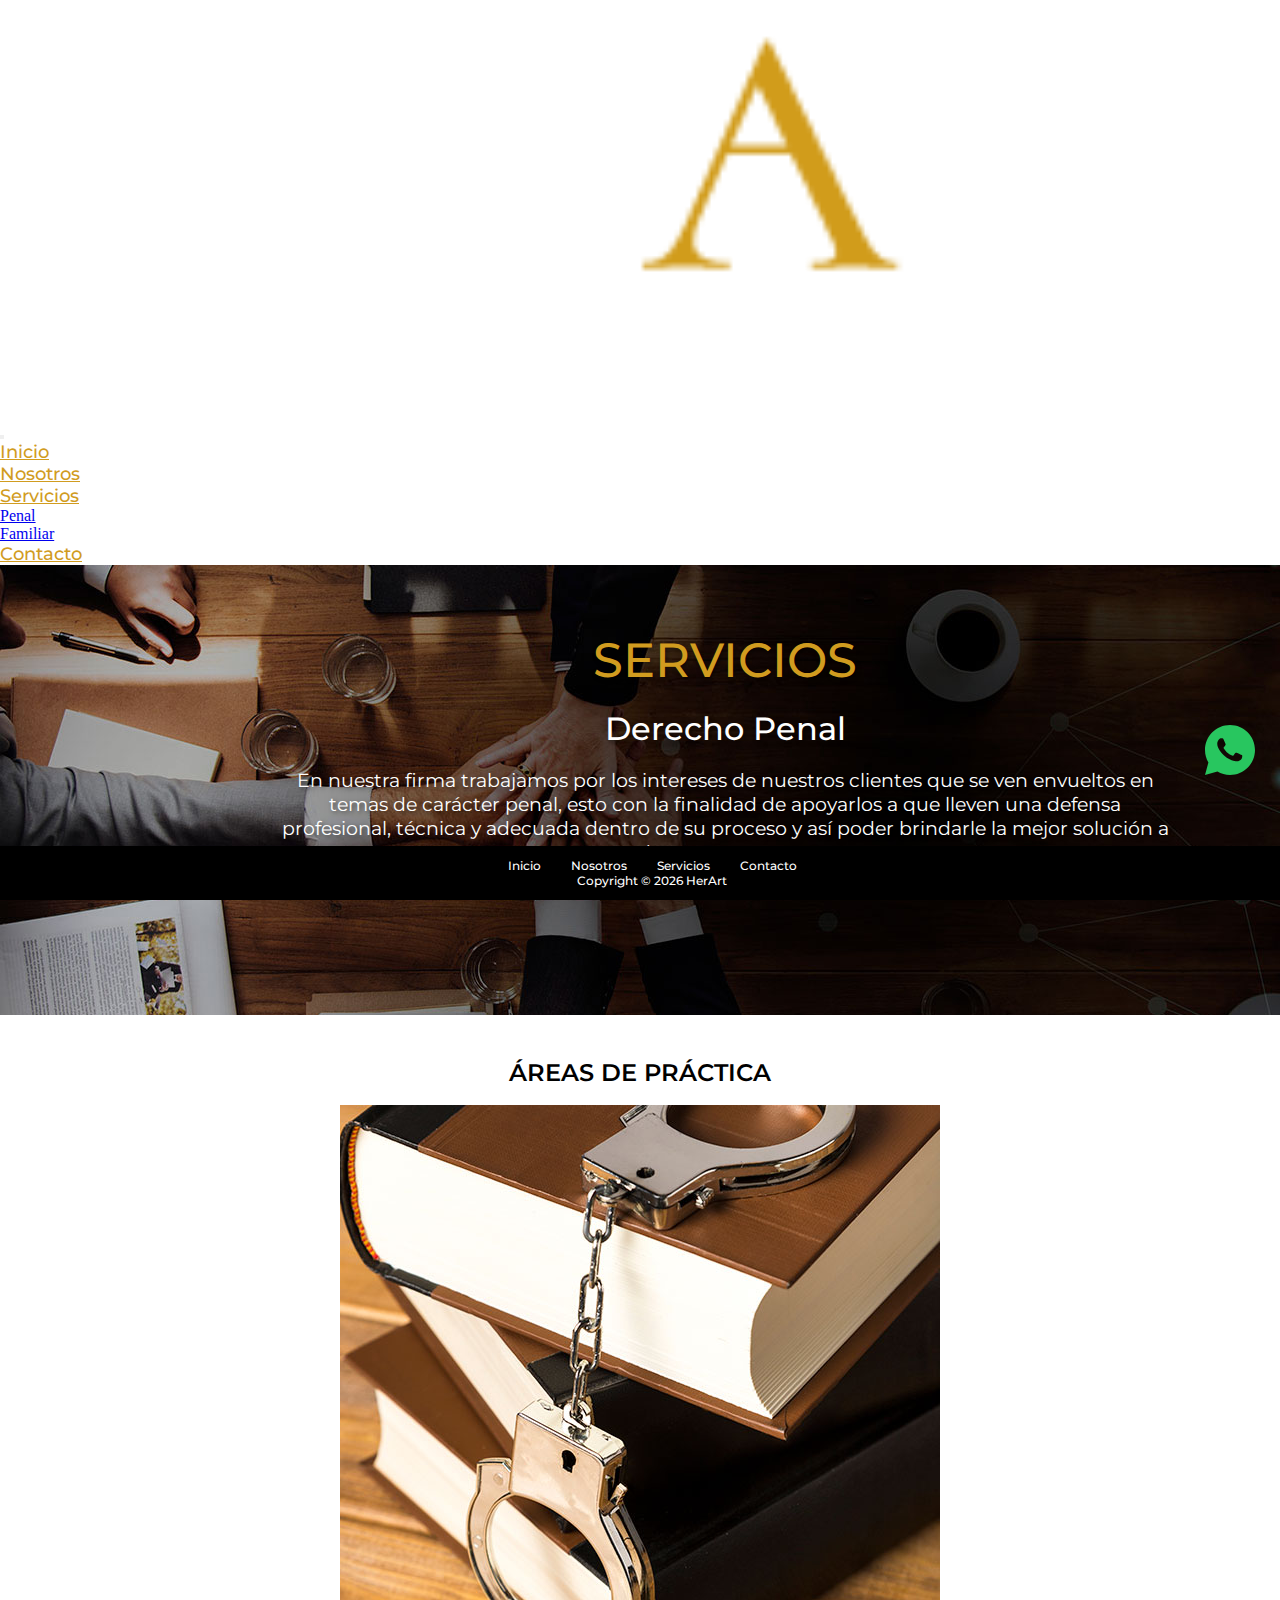
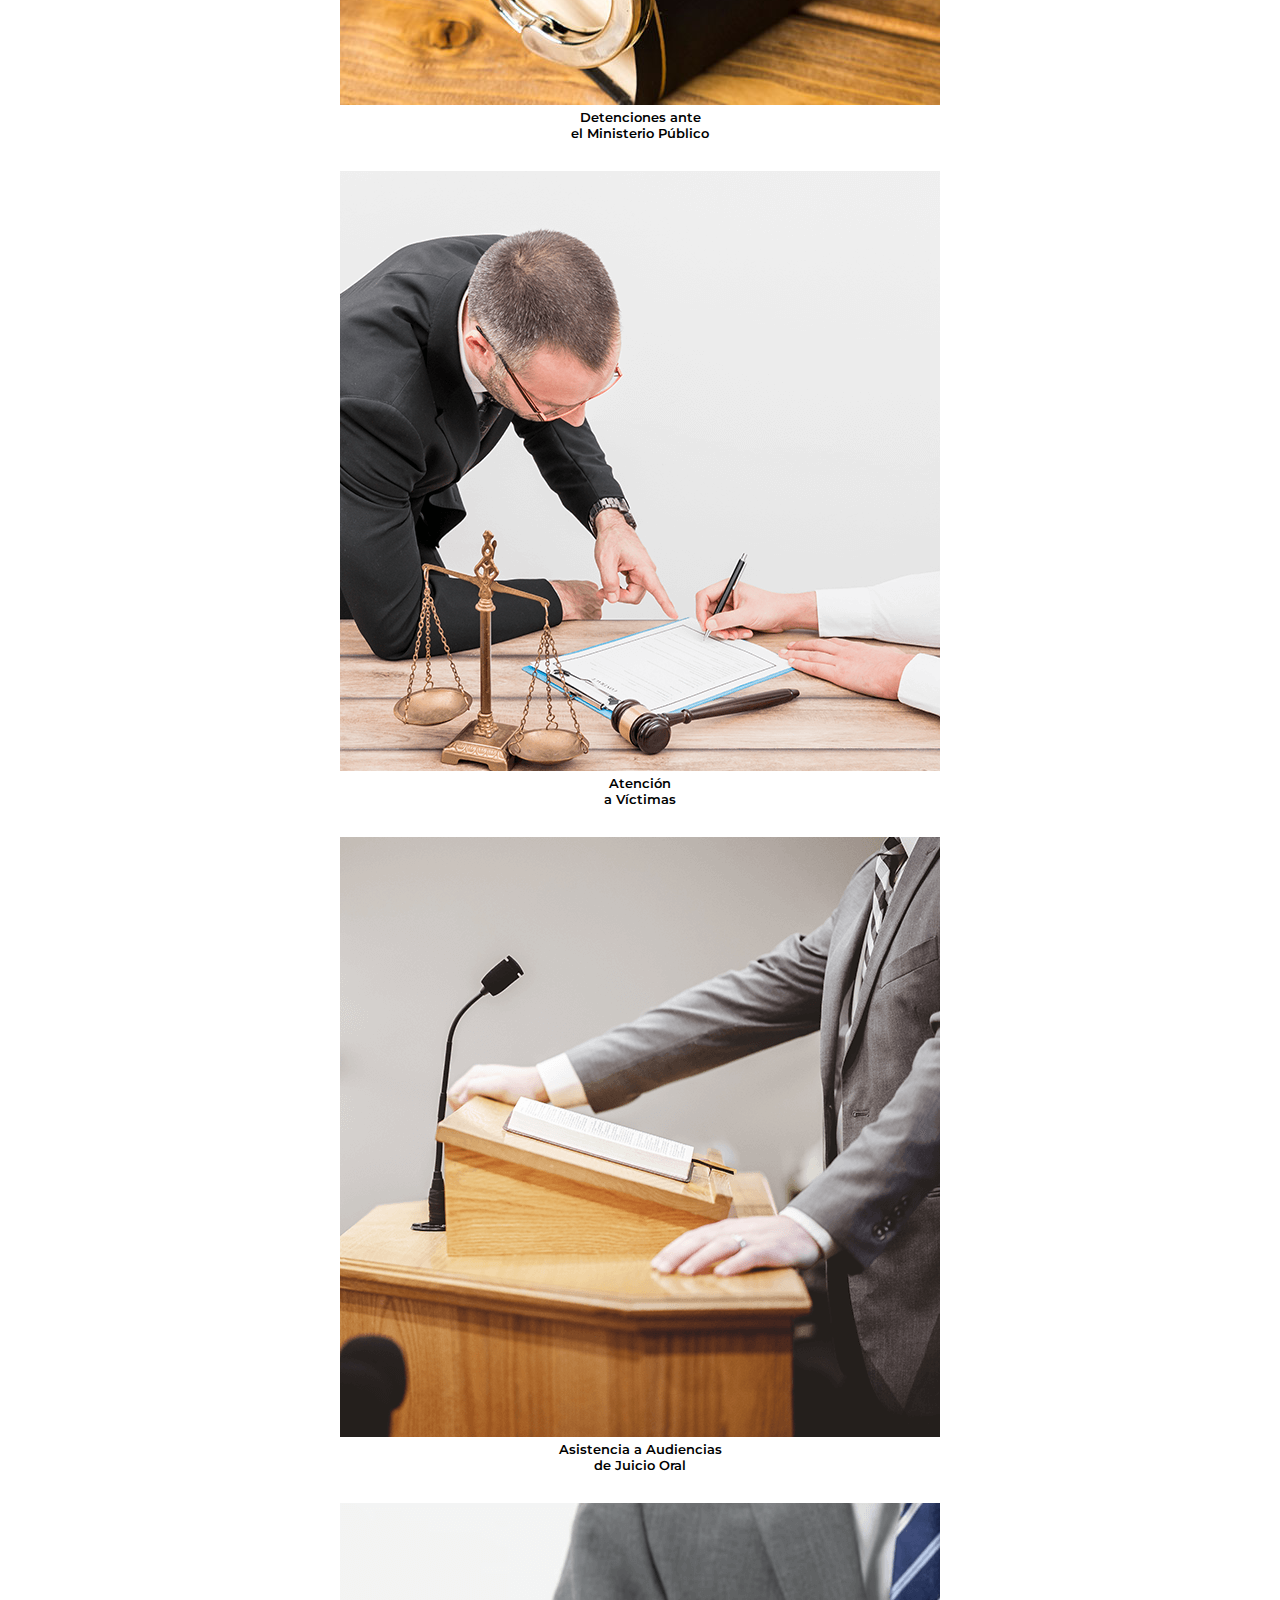
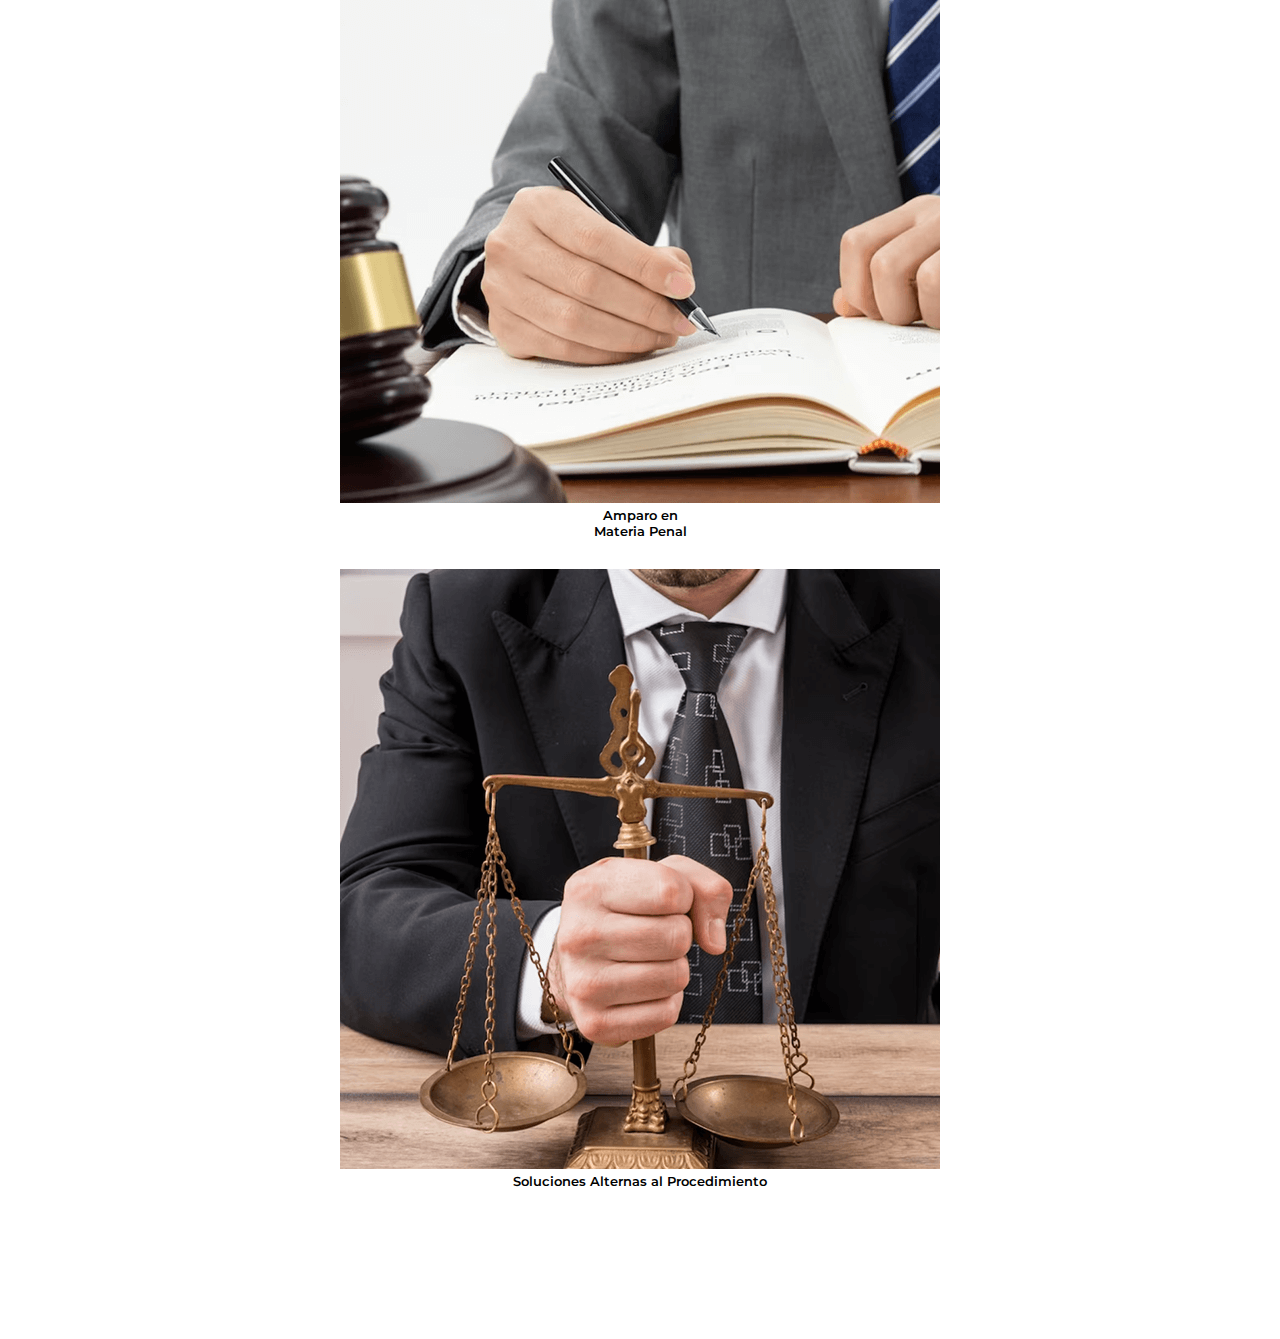
<file: pages/penal.html>
<!DOCTYPE html>
<html lang="en">

<head>
  <meta charset="UTF-8">
  <meta name="viewport" content="width=device-width, initial-scale=1.0">
  <title>Derecho Penal | HerArt </title>
  <link rel="stylesheet" href="../css/style.css">
  
   <!-- StartBoost -->
  <link href="https://cdn.jsdelivr.net/npm/bootstrap@5.3.1/dist/css/bootstrap.min.css" rel="stylesheet"
    integrity="sha384-4bw+/aepP/YC94hEpVNVgiZdgIC5+VKNBQNGCHeKRQN+PtmoHDEXuppvnDJzQIu9" crossorigin="anonymous">
       <!-- GoogleFonts -->
  <link rel="preconnect" href="https://fonts.googleapis.com">
  <link rel="preconnect" href="https://fonts.gstatic.com" crossorigin>
  <link href="https://fonts.googleapis.com/css2?family=Lora:wght@600&family=Montserrat:wght@400;500&display=swap"
    rel="stylesheet">
  <!-- Favicon -->
  <link rel="shortcur icon" href="../img/index/favicon-32x32.png">
   <!-- Animaciones -->
  <link  rel="stylesheet"
  href="https://cdnjs.cloudflare.com/ajax/libs/animate.css/4.1.1/animate.min.css"/>
   <!-- ADS -->
   <meta name="description"
   content="Somos una firma de abogados confiable y especializada en derecho penal y derecho familiar. Ofrecemos a nuestros clientes representación legal de alta calidad, con soluciones eficientes en tiempo y costo. ¡Confíe en nosotros para proteger sus derechos y resolver sus asuntos legales con éxito!" />
 <meta name="keywords"
   content="abogados, derecho, firma de abogados, despacho de abogados, derecho penal, derecho familiar, representación legal, abogados especializados, asesoría legal, expertos legales, soluciones legales, asistencia legal, abogados de confianza, defensa legal, consultoría legal, CDMX" />
</head>

<body>

  <nav class="navbar bg-dark border-bottom border-body justify-content-center" data-bs-theme="dark">
    <!-- Navbar content -->
    <nav class="navbar navbar-expand-lg bg-dark">
        <div class="container-fluid">
          <a class="navbar-brand" href="../index.html"><img src="../img/logo.png" alt=""></a>
          <button class="navbar-toggler" type="button" data-bs-toggle="collapse" data-bs-target="#navbarNavDropdown" aria-controls="navbarNavDropdown" aria-expanded="false" aria-label="Toggle navigation">
            <span class="navbar-toggler-icon"></span>
          </button>
          <div class="collapse navbar-collapse" id="navbarNavDropdown">
            <ul class="navbar-nav">
              <li class="nav-item"> 
                <a class="nav-link" aria-current="page" href="../index.html">Inicio</a>
              </li>
              <li class="nav-item">
                <a class="nav-link" href="./nosotros.html">Nosotros</a>
              </li>
              <li class="nav-item dropdown">
                <a class="nav-link dropdown-toggle active" href="#" role="button" data-bs-toggle="dropdown" aria-expanded="false">
               Servicios
                </a>
                <ul class="dropdown-menu">
                  <li><a class="dropdown-item" href="./penal.html">Penal</a></li>
                  <li><a class="dropdown-item" href="./familiar.html">Familiar</a></li>
                 
                </ul>
              </li>
              <li class="nav-item">
                <a class="nav-link" href="./contacto.html">Contacto</a>
              </li>
              
            </ul>
          </div>
        </div>
      </nav>
    </nav>
       

    <section >
      <div class="heroBannerPenal">
        
      <div class="tituloPenal">
      
        <h1 >SERVICIOS</h1>
          <h2>Derecho Penal </h2>
            <p>En nuestra firma trabajamos por los intereses de nuestros clientes que se ven envueltos en temas de carácter penal, esto con la finalidad de apoyarlos a que lleven una defensa profesional, técnica y adecuada dentro de su proceso y así poder brindarle la mejor solución a cada caso en concreto. </p>
          </div>
        </div>
      
      
      </section>

<div class="containerCardsPenal">
  <div class="tittlePenalCards">
    <br><div class="animate__animated animate__fadeInUp">
  <h2>ÁREAS DE PRÁCTICA</h2><br>
  
<div class="cardsPenal">
  <div class="container">
    <div class="row justify-content-center gy-3">
      <div class="col-md-3">
        <div class="card">
          <img src="../img/servicios/card1.jpg" class="card-img-top" alt="Image 1">
          <div class="card-body">
            <h5 class="card-title text-center">Detenciones ante <br>el Ministerio Público</h5>
          </div>
        </div>
      </div>
      <div class="col-md-3">
        <div class="card">
          <img src="../img/servicios/01atencionaVictimas.png" class="card-img-top" alt="Image 2">
          <div class="card-body">
            <h5 class="card-title text-center">Atención <br>a Víctimas</h5>
          </div>
        </div>
      </div>

      <div class="col-md-3">
        <div class="card">
          <img src="../img/servicios/02_juiciooral.png" class="card-img-top" alt="Image 3">
          <div class="card-body">
            <h5 class="card-title text-center">Asistencia a Audiencias <br> de Juicio Oral</h5>
          </div>
        </div>
      </div></div>

      <div class="row justify-content-center gy-3">
      <div class="col-md-3">
        <div class="card">
          <img src="../img/servicios/03_amparo.png" class="card-img-top" alt="Image 4">
          <div class="card-body">
            <h5 class="card-title text-center">Amparo en<br> Materia Penal</h5>
          </div>
        </div>
      </div>
      
      <div class="col-md-3">
        <div class="card">
          <img src="../img/servicios/04_solucionesalternas.png" class="card-img-top" alt="Image 5">
          <div class="card-body">
            <h5 class="card-title text-center">Soluciones Alternas al Procedimiento</h5>
          </div></div>
        </div>
        </div>
      </div>
    </div>
  </div>
</div>
   
        
      
     
     
          



  <!-- WhatsApp -->
<div class="whatsapp">
  <a href="https://wa.me/525561527028?text=Hola, quisiera información sobre un servicio" target="_blank"><img src="../img/whatsapp-fill.svg"  alt=""></a>
  </div>
  

  <footer class="footerArea">
    <ul>
      <li><a href="../index.html">Inicio</a></li>
      <li><a href="./nosotros.html">Nosotros</a></li>
      <li><a href="./penal.html">Servicios</a></li>
      <li><a href="./contacto.html">Contacto</a></li>
    </ul>

    <!-- Copywrite Text -->
    <p class="copywrite-text"><a href="#"></a>
      Copyright &copy;
      <script>document.write(new Date().getFullYear());</script> HerArt
    </p>

  </footer>

</body>
<!-- EndBoost -->
<script src="https://cdn.jsdelivr.net/npm/bootstrap@5.3.1/dist/js/bootstrap.bundle.min.js"
  integrity="sha384-HwwvtgBNo3bZJJLYd8oVXjrBZt8cqVSpeBNS5n7C8IVInixGAoxmnlMuBnhbgrkm" crossorigin="anonymous"></script>

</html>
</file>
<file: css/style.css>
html {
  scroll-behavior: smooth;
}

* {
  margin: 0;
  padding: 0;
}



/* navBar */

.navbar-nav .nav-link {
  color: #d19c1f;

  font-size: 18px;
  font-family: 'Montserrat', sans-serif;
  font-weight: 500;


}
.navbar-brand img {
  width: 100%;
  padding: 0px 0px 0px 0px;
  display: flex;
  align-items: center;
}

@media (max-width: 767px) { /* mas = hasta... */
  .navbar-brand img {
  width: 50%;
 
}}

/* SERVICIOS */

/* Penal */
.heroBannerPenal {
  width: 100%;
  height: 50vh;
  /* Set the height you prefer */
  background-image: url("../img/servicios/heroBanner_penal.jpg");

}



.tituloPenal {
  width: 100%;
  position: absolute;
  text-align: center;
  margin:66px 0px;
  padding: 0px 36px 0px 85px;
  display: flex;
  flex-direction: column;
  justify-content:space-around;
  align-items: center;
  text-align: center;
  color: white;
  text-shadow: 2px 2px 4px rgba(0, 0, 0, 0.5);
  
}

.tituloPenal h1
{margin-bottom: 20px;
  font-size: 3em;
  font-family: 'Montserrat', sans-serif;
  font-weight: 500;
  color: #d19c1f;
}

.tituloPenal h2
{margin-bottom: 20px;
  font-size: 2em;
  font-family: 'Montserrat', sans-serif;
  font-weight: 500;
  color: #fff;
}

.tituloPenal p
{ max-width: 900px;
  font-size: 1.2em;
  font-family: 'Montserrat', sans-serif;
  color: #fff;
}



.tittlePenalCards {
  text-align: center;
  margin-top: 25px;
  margin-bottom: 25px;
}


.containerCardsPenal {
 
  margin-bottom: 100px; 

}



.cardsPenal {

  margin-bottom: 150px;
}


.cardsPenal h5 {
font-weight: 600;
font-family: 'Montserrat', sans-serif;

}

.containerCardsPenal h2 {
  font-weight: 600;
  font-family: 'Montserrat', sans-serif;
  
  }
  


/* Familiar */

.custom-card .card-body {
  height: 65px;
}

.custom-card .card-body h5 {
  margin-top: -8px;
}


.heroBannerFamiliar {
  width: 100%;
  height: 50vh; /* Set the height you prefer */
  background-image: url("../img/servicios/heroBanner_familiar.jpg");

}



.tituloFamiliar {
  width: 100%;
  position: absolute;
  text-align: center;
  margin:66px 0px;
  padding: 0px 36px 0px 85px;
display: flex;
flex-direction: column;
justify-content: center;
align-items: center;
  text-align: center;
  color: white;
  text-shadow: 2px 2px 4px rgba(0, 0, 0, 0.5);
}

.tituloFamiliar h1
{margin-bottom: 20px;
  font-size: 3em;
  font-family: 'Montserrat', sans-serif;
  font-weight: 500;
  color: #d19c1f;
}

.tituloFamiliar h2
{margin-bottom: 20px;
  font-size: 2em;
  font-family: 'Montserrat', sans-serif;
  font-weight: 500;
  color: #fff;
}

.tituloFamiliar p

{ max-width: 900px;
  
  font-size: 1.2em;
  font-family: 'Montserrat', sans-serif;
  color: #fff;
}
.tittleFamiliarCards {
  text-align: center;
  margin-top: 25px;
  margin-bottom: 25px;
}


.containerCardsFamiliar {
 
  margin-bottom: 100px; 

}

.cardsFamiliar {

  margin-bottom: 150px;
 

  
}

.cardsFamiliar h5 {
  font-weight: 600;
  font-family: 'Montserrat', sans-serif;
  
  }
  
  .containerCardsFamiliar h2 {
    
    font-weight: 600;
    font-family: 'Montserrat', sans-serif;
    
    }
    
.card  {

  margin-bottom: 30px;
 

  
}


/* Footer */

.footerArea {
  background-color: black;
  color: #fff;
  text-align: center;
  padding: 12px;
  position: fixed;
  bottom: 0;
  width: 100%;
  font-size: 12px;
  font-family: 'Montserrat', sans-serif;
  font-weight: 500;
}

.footerArea ul {
  list-style: none;
  padding: 0;
  display: flex;
  justify-content: center;
}

.footerArea li {
  margin: 0 15px;
}

.footerArea a {
  color: #fff;
  text-decoration: none;
  transition: color 0.3s;
}

.footerArea a:hover {
  color: #b68d2c;
}



/*CONTACTO*/

.contacto {
  display: flex;
  justify-content: center;
  align-items: center;
  flex-direction: row;
    padding: 40px;
}

.contenedor-contacto {
  width: 100%;
  max-width: 1000px;
  min-height: 30vh;
  padding: 20px;


}

.fototelefono img {
  width: 100vw;
  max-width: 500px;
  float: left;
  padding-right: 25px;
 

}
.iconscontacto {
  gap: 40px;
  
  }

.contacto-text {
  position: relative;
  padding-left: 25px;
  font-size: 18px;
  font-family: 'Montserrat', sans-serif;
  display: flex;
  flex-direction: row;
  align-items: center;
  gap: 20px;
}


.contacto-text span {
  font-size: 18px;
  font-family: 'Montserrat', sans-serif;
  font-weight: 500;
  color: #d19c1f;
}



.iconscontacto img {
  width: 50px;
 

}

.maps {
  width: 1000px;
  max-width: 100%;
  margin: 0 auto;
  align-items: center;
  padding-bottom: 150px;
}

.maps iframe {
  width: 1000px;
  max-width: 1200px;
  height: 500px;
}

@media screen and (max-width:1000px){
  
.maps {
  display: flex;
  width: 400px;
  max-width: 20%;
  align-items: center;
  padding-bottom: 150px;
  margin: auto 50px;
}
.maps iframe {
  width: 480px;
  max-width: 400px;
  height: 500px;
}

.contacto-text {
  font-size: 12px;
  gap:15px;
  align-items: center;
  padding-top: 5px;
  margin: 0px -25px;
}


.contacto-text span {
  font-size: 16px;
 
}
 .iconscontacto {
  width: 200px;
  margin: 20px 0px;

  
 
}

.iconscontacto img {
  
  width: 40px;
  
 
}
.fototelefono img {
  width: 100%;
  max-width: 500px;
  float: center;
  margin: 0px 10px;
  padding-bottom: 30px;

}

}

/*NOSOTROS*/
.contenedor-objetivo {
  width: 100%;
  height: 60vh;
  display: flex;
  align-items: center;
  justify-content: right;
  background-image: linear-gradient(to left, rgba(0 0 0 /1), rgba(0 0 0 /.25)), url(../img/nosotros/objetivo.jpg);
  background-position: top center;
  background-repeat: no-repeat;
  background-size: cover;
  font-size: 16px;
}

.contenedor-vision {
  width: 100%;
  height: 60vh;
  display: flex;
  align-items: center;
  justify-content: left;
  background-image: linear-gradient(to right, rgba(0 0 0 /1), rgba(0 0 0 /.25)), url(../img/nosotros/vision.jpg);
  background-position: top center;
  background-repeat: no-repeat;
  background-size: cover;
  font-size: 16px;
}

.nosotros-text {
  width: 30%;
  text-align: justify;
  color: #fff;
  margin: 5% 10%;
  
}

.nosotros-text h1
{
  font-size: 3em;
  font-family: 'Montserrat', sans-serif;
  font-weight: 500;
  color: #d19c1f;
}

.nosotros-text p
{
  font-size: 1em;
  font-family: 'Montserrat', sans-serif;
  color: #fff;
}



.equipo {
  display: flex;
  justify-content: center;
  align-items: center;
  flex-direction: row;
  margin-bottom: 150px;
  padding: 40px;
}

.contenedor-equipo{
  width: 100%;
  max-width: 1000px;
  min-height: 30vh;
  padding: 20px;


}

.foto img {
  width:100%;
  max-width: 400px;
  float: left;
  padding-right: 25px;

}

.cedula img {
  width:80vw;
  max-width: 100px;
  align-items: center;
 
}
.cedula {
  display: flex;
  justify-content:space-evenly;
  align-items: center;
  
}

.cedula h2{
  font-size: 26px;
  font-family: 'Montserrat', sans-serif;
  font-weight: 600;
  color: #d19c1f;
}
.equipo-text {
  padding-left: 25px;
  font-size: 18px;
  font-family: 'Montserrat', sans-serif;
  justify-content:space-around;
}


.equipo-text h1 {
  font-size: 24px;
  font-family: 'Montserrat', sans-serif;
  font-weight: 600;
  color: #d19c1f;

}
@media screen and (max-width:768px){
  
.contenedor-objetivo {
  font-size: 11px;
}
.contenedor-vision{
  font-size: 11px;
}

.nosotros-text h1 {
  font-size: 22px;
}

 
  .foto img{
    display: flex;
    width: 250px;
    max-width: 300px;
    padding-bottom: 40px;
  }

  .equipo-text {
  
  font-size: 14px;
  text-align: center;
  }

  .equipo-text h1 {
  
    font-size: 18px;
  }

  .equipo-text h2 {
  
    font-size: 20px;
     text-align: center;
    
  }
  .cedula img{
    width: 80px;
    max-width: 150px;
  
  }
    }


/* PenalMedia */
@media (max-width: 767px) { /* mas = hasta... */
  .heroBannerPenal .tituloPenal  {
    height: 60vh;
    width: 100%;
    margin-top: 42px;
    padding-left: 23px;
    padding-right: 38px;
    padding-top: 59px;
    background: radial-gradient(circle, rgba(0, 0, 0, 0.8) 2%, rgba(0, 0, 0, 0.4) 2%);
  }

}


/* FamiliarMedia */

@media (max-width: 767px) { /* mas = hasta... */
  .heroBannerFamiliar .tituloFamiliar  {
    height: 60vh;
    width: 100%;
    margin-top: 42px;
    padding-left: 23px;
    padding-right: 38px;
    padding-top: 59px;
    background: radial-gradient(circle, rgba(0, 0, 0, 0.8) 2%, rgba(0, 0, 0, 0.4) 70%);
  }

}





/*INICIO*/


.contenedor-index {

  height: 55vh;
  margin: 5% 24%;

  display: flex;
  flex-direction: column;
  justify-content: space-between;
  align-items: center;
  padding-bottom: 100px;

}

.texto-index {
  text-align: center;
  font-size: 24px;
  font-family: 'Lora', sans-serif;
  font-weight: 500;
  margin-top: 50px;
  padding-bottom: 50px;

}



.buttoncontact {
  
  text-align: center;
  background-color: #d19c1f;
  border: none;
  text-decoration: none;
  color: #fff;
  font-size: 14px;
  font-family: 'Montserrat', sans-serif;
  font-weight: 500;
  margin-top: 20px;
  margin-bottom: 150px;
  padding: 15px 35px;
  display: inline-block;
  cursor: pointer;
  transition: .5s;
  border-radius: 150px;
}

.buttoncontact a {
width: 100%;
  border: none;
  text-decoration: none;
  color: #fff;

}

.buttoncontact:hover {
  background-color: #a7780d;
  color: #fff;

}


@media(min-width: 1000px) {
  .buttoncontact {
  margin-top: 80px;
  font-size: 24px;
  }

}

@media screen and (max-width:700px){
  
  .texto-index {
    font-size: 16px;
  
  }
  }

/* Whatsapp */
.whatsapp img {
  width: 60px;
  height: 60px;
  display:flex;
  position: fixed;
  right: 20px;
  bottom: 120px;
  align-items: center;
  justify-content: left;
  
}

/* PenalMedia */
@media (max-width: 920px) { /* mas = hasta... */
  .heroBannerPenal .tituloPenal  {
    height: 50vh;
    width: 100%;
    margin: 0px 0px 0px 0px;
    padding-left: 23px;
    padding-right: 38px;
    background: radial-gradient(circle, rgba(0, 0, 0, 0.8) 2%, rgba(0, 0, 0, 0.4) 2%);
  }

.tituloPenal p
{ padding: 22px 22px;
  font-size: 0.82em;  
}

.tituloPenal h1{
  font-size: 2em;
}

.tituloPenal h2
{  font-size: 1.5em;}

}






/* FamiliarMedia */

@media (max-width: 767px) { /* mas = hasta... */
  .heroBannerFamiliar .tituloFamiliar  {
    height: 50vh;
    width: 100%;
    margin: 0px 0px 0px 0px;
    padding-left: 23px;
    padding-right: 38px;
    background: radial-gradient(circle, rgba(0, 0, 0, 0.8) 2%, rgba(0, 0, 0, 0.7) 2%);
  }

  .tituloFamiliar p
{ padding: 22px 22px;
  font-size: 0.82em;  
}

.tituloFamiliar h1{
  font-size: 2em;
}

.tituloFamiliar h2
{  font-size: 1.5em;}
}
</file>
